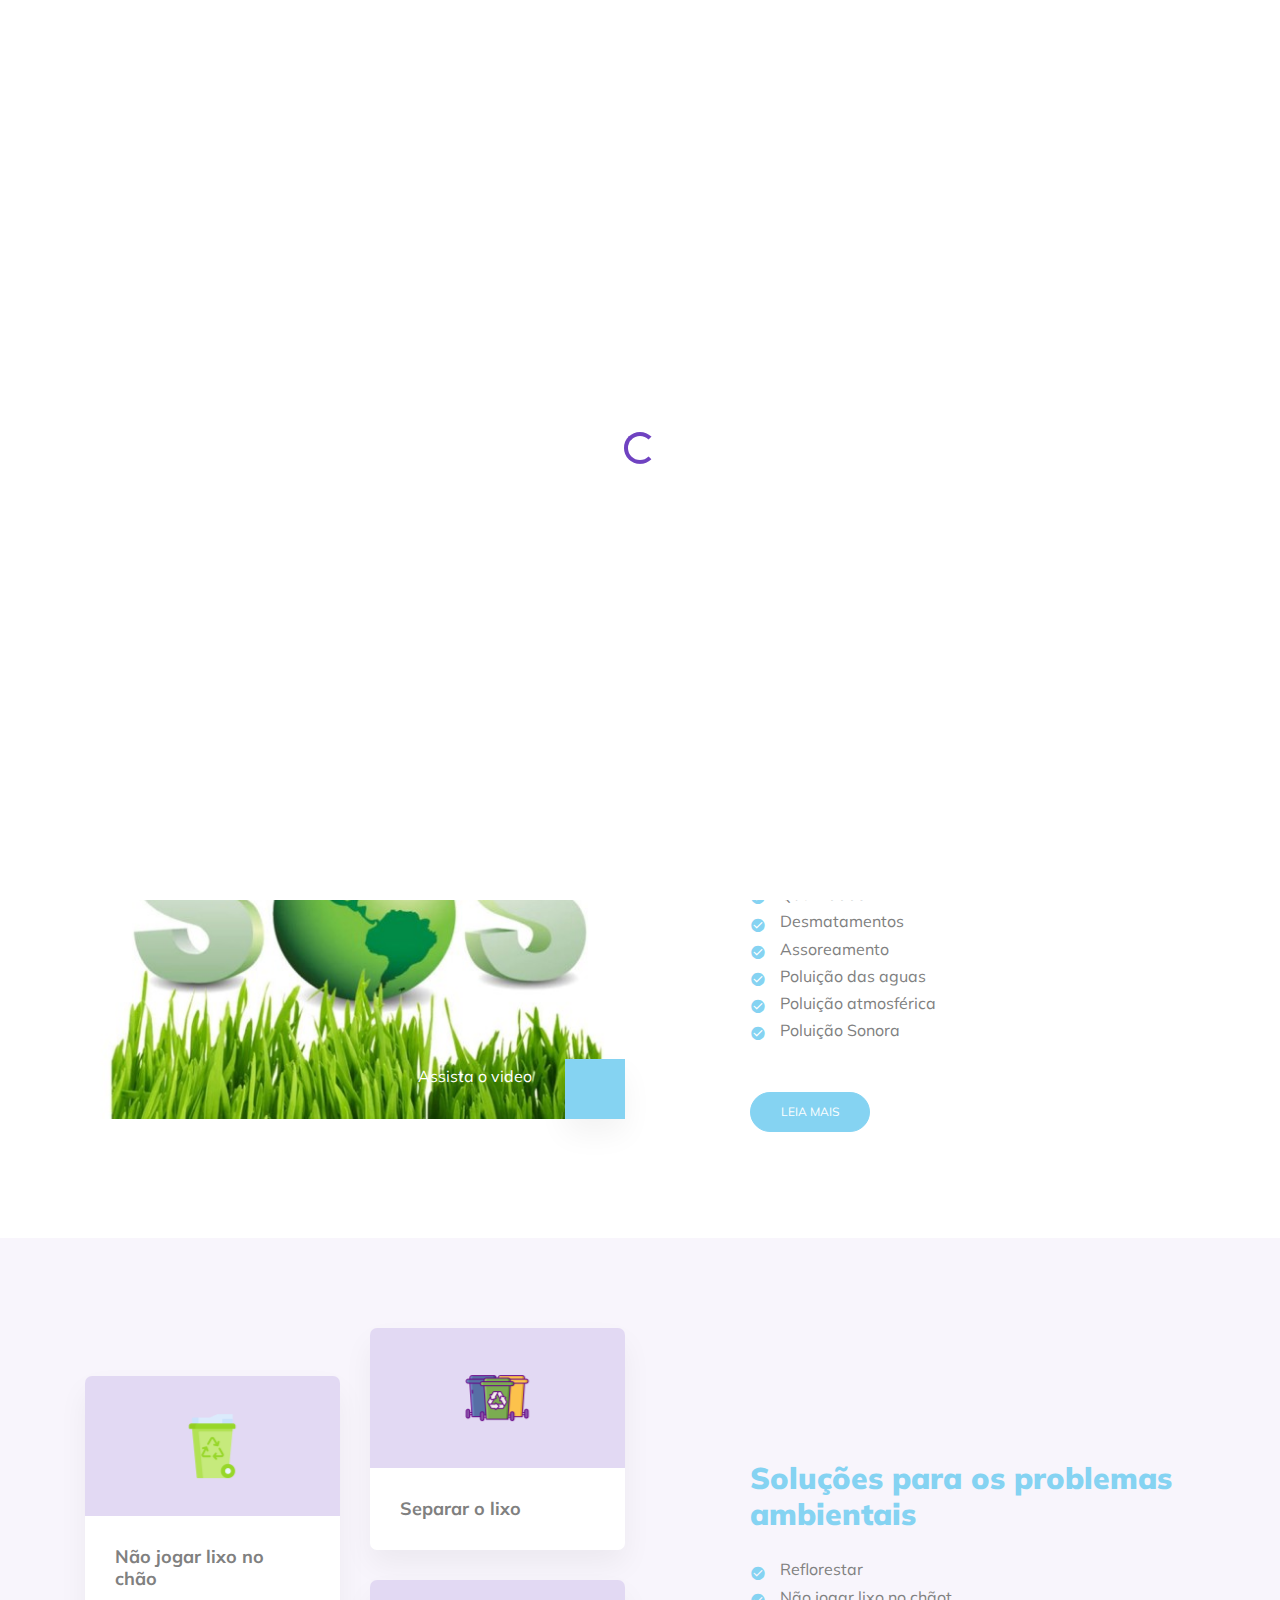
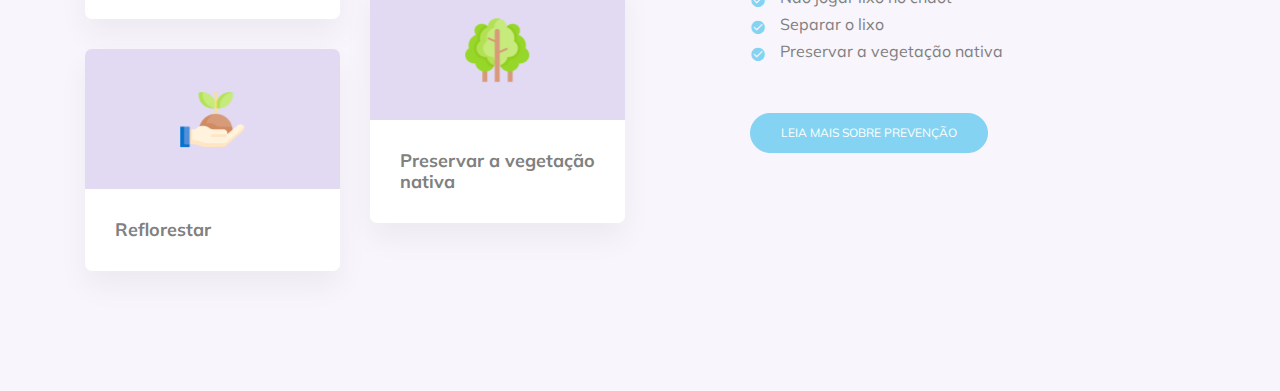
<file: aps8_teste/aps/index.html>
<!doctype html>
<html lang="en">
<head>
  <title>Problemas ambientais no Brasil</title>
  <meta charset="utf-8">
  <meta name="viewport" content="width=device-width, initial-scale=1, shrink-to-fit=no">    

  <link href="https://fonts.googleapis.com/css2?family=Mulish:wght@400;700;900&display=swap" rel="stylesheet">

  <link rel="stylesheet" href="fonts/icomoon/style.css">

  <link rel="stylesheet" href="css/bootstrap.min.css">
  <link rel="stylesheet" href="css/jquery-ui.css">
  <link rel="stylesheet" href="css/owl.carousel.min.css">
  <link rel="stylesheet" href="css/owl.theme.default.min.css">
  <link rel="stylesheet" href="css/owl.theme.default.min.css">

  <link rel="stylesheet" href="css/jquery.fancybox.min.css">

  <link rel="stylesheet" href="css/bootstrap-datepicker.css">

  <link rel="stylesheet" href="fonts/flaticon/font/flaticon.css">
  <link rel="stylesheet" href="fonts/flaticon-covid/font/flaticon.css">

  <link rel="stylesheet" href="css/aos.css">

  <link rel="stylesheet" href="css/style.css">

</head>
<body data-spy="scroll" data-target=".site-navbar-target" data-offset="300">


  <div id="overlayer"></div>
  <div class="loader">
    <div class="spinner-border text-primary" role="status">
      <span class="sr-only">Loading...</span>
    </div>
  </div>


  <div class="site-wrap">

    <div class="site-mobile-menu site-navbar-target">
      <div class="site-mobile-menu-header">
        <div class="site-mobile-menu-close mt-3">
          <span class="icon-close2 js-menu-toggle"></span>
        </div>
      </div>
      <div class="site-mobile-menu-body"></div>
    </div>

    
    <header class="site-navbar light js-sticky-header site-navbar-target" role="banner">

      <div class="container">
        <div class="row align-items-center">

          <div class="col-6 col-xl-2">
            <div class="mb-0 site-logo"><img src="images/004-earth.png" height="20%" width="20%"></div>
          </div>

          <div class="col-12 col-md-10 d-none d-xl-block">
            <nav class="site-navigation position-relative text-right" role="navigation">

              <ul class="site-menu main-menu js-clone-nav mr-auto d-none d-lg-block">
                <li class="active"><a href="./index.html" class="nav-link">Home</a></li>
                <li class="active"><a href="./problema.html" class="nav-link">Problemas</a></li>
                <li class="active"><a href="./prevencao.html" class="nav-link">Prevenção</a></li>
                <li class="active"><a href="./curiosidade.html" class="nav-link">Curiosidades</a></li>

              
              
              </ul>
            </nav>
          </div>


         <div class="col-6 d-inline-block d-xl-none ml-md-0 py-3" style="position: relative; top: 3px;">
          <div class="site-menu-toggle js-menu-toggle float-right"><span class="icon-menu h3 text-black"></span>




        </div>

        </div>
      </div>

    </header>

    

    <div class="hero-v1">
      <div class="container">
       
        <div class="row align-items-center">
          <div class="col-lg-6 mr-auto text-center text-lg-left">
            <span class="d-block subheading">
              Vários são os problemas ambientais existentes no planeta e afetam a qualidade de vida do homem e também de outras espécies.</span>
            
           



          </div>
          
          <div class="col-lg-6"></div>
        </div>
      </div>
    </div>


    <!-- MAIN -->
    
    <div class="site-section stats">
      <div class="container">
        <div class="row mb-3">
          <div class="col-lg-7 text-center mx-auto">
            <h2 class="section-heading">Problemas Ambientais</h2>
            <p>Estatistica de problemas ambientais no Brasil</p>
          </div>
        </div>
        <div class="row"> 
          <div class="col-lg-4">
            <div class="data">
              <span class="icon text-primary">
                
                <span class=""> <img src="images/poluicao-do-ar.png" width="18%" height="18%"></span> 
              </span>
              <strong class="d-block number">90%</strong>
              <span class="label">Dos municípios brasileiros, sofrem algum problema ambiental </span>
            </div>
          </div>
          <div class="col-lg-4">
            <div class="data">
              <span class="">
                <img src="images/019-air pollution.png" width="15%" height="15%">
              </span>
              <strong class="d-block number">18,7% </strong>
              <span class="label">dos municípios brasileiros dispõem de estrutura adequada para enfrentar os desafios ambientais. 

              </span>
            </div>
          </div>
          <div class="col-lg-4">
            <div class="data">
              <span class="">
                <img src="images/031-wildfire.png" width="15%" height="15%">
              </span>
              <strong class="d-block number">54,2% 

                </strong>
              <span class="label">Foram problemas de queimadas</span>
            </div>
          </div>
        </div>
      </div>
    </div>


    <div class="site-section">
      <div class="container">
        <div class="row">
          <div class="col-lg-6 mb-4 mb-lg-0">
            <figure class="img-play-vid">
              <img src="images/sos.jpg" alt="Image" class="img-fluid">
              <div class="absolute-block d-flex">
                <span class="text">Assista o video </span>
                <a href="https://www.youtube.com/watch?v=dE7WUFKQgp8" data-fancybox class="btn-play"></a>
                  <span class="icon-play"></span>
                </a>
              </div>
            </figure>
          </div>
          <div class="col-lg-5 ml-auto">
            <h2 class="mb-4 section-heading">Principais Causas</h2>
            <p>As principais causas dos problemas ambientais no Brasil são:</p>
            <ul class="list-check list-unstyled mb-5">
              <li>Queimadas</li>
              <li>Desmatamentos </li>
              <li>Assoreamento </li>
              <li>Poluição das aguas</li>
              <li>Poluição atmosférica</li>
              <li>Poluição Sonora</li>
            </ul>
            <p><a href="prevention.html" class="btn btn-primary">Leia Mais</a></p>
          </div>
        </div>
      </div>
    </div>

    
    <div class="site-section bg-primary-light">
      <div class="container">
        <div class="row align-items-center">
          <div class="col-lg-6">

            <div class="row">
              <div class="col-6 col-lg-6 mt-lg-5">
                <div class="media-v1 bg-1">
                  <div class="icon-wrap">
                    <span class="images/014-replant.png">
                    <img class="icon-reci" src="images/020-recycle bin.png" width="50%" height="50%"></span>
                  </div>
                  <div class="body">
                    <h3>Não jogar lixo no chão</h3>
                    
                  </div>
                </div>

                <div class="media-v1 bg-1">
                  <div class="icon-wrap">
                    <span class="images/014-replant.png">
                      <img class="icon-reci" src="images/014-replant.png" width="50%" height="50%">
                    </span>
                  </div>
                  <div class="body">
                    <h3>Reflorestar</h3>
                    
                  </div>
                </div>
              </div>
              <div class="col-6 col-lg-6">
                <div class="media-v1 bg-1">
                  <div class="icon-wrap">
                    <span class="">
                      <img class="icon-reci" src="images/recipiente.png" width="50%" height="50%">
                    </span>
                  </div>
                  <div class="body">
                    <h3>Separar o lixo</h3>
                    
                  </div>
                </div>

                <div class="media-v1 bg-1">
                  <div class="icon-wrap">
                    <span class="">
                      <img class="icon-reci" src="images/029-forest.png" width="50%" height="50%">
                    </span>
                  </div>
                  <div class="body">
                    <h3>Preservar a vegetação nativa</h3>
                  
                  </div>
                </div>
              </div>
              
            </div>
          </div>
          <div class="col-lg-5 ml-auto">
            <h2 class="section-heading mb-4">
              Soluções para os problemas ambientais 
              </h2>
            

            <ul class="list-check list-unstyled mb-5">
              <li>Reflorestar</li>  
              <li>Não jogar lixo no chãot</li>
              <li>Separar o lixo</li>
              <li>Preservar a vegetação nativa</li>
            </ul>

            <p><a href="symptoms.html" class="btn btn-primary">Leia mais sobre prevenção</a></p>
          </div>
        </div>
      </div>
    </div>

    

  </div> <!-- .site-wrap -->

  <script src="js/jquery-3.3.1.min.js"></script>
  <script src="js/jquery-ui.js"></script>
  <script src="js/popper.min.js"></script>
  <script src="js/bootstrap.min.js"></script>
  <script src="js/owl.carousel.min.js"></script>
  <script src="js/jquery.countdown.min.js"></script>
  <script src="js/jquery.easing.1.3.js"></script>
  <script src="js/aos.js"></script>
  <script src="js/jquery.fancybox.min.js"></script>
  <script src="js/jquery.sticky.js"></script>
  <script src="js/isotope.pkgd.min.js"></script>


  <script src="js/main.js"></script>


</body>
</html>
</file>
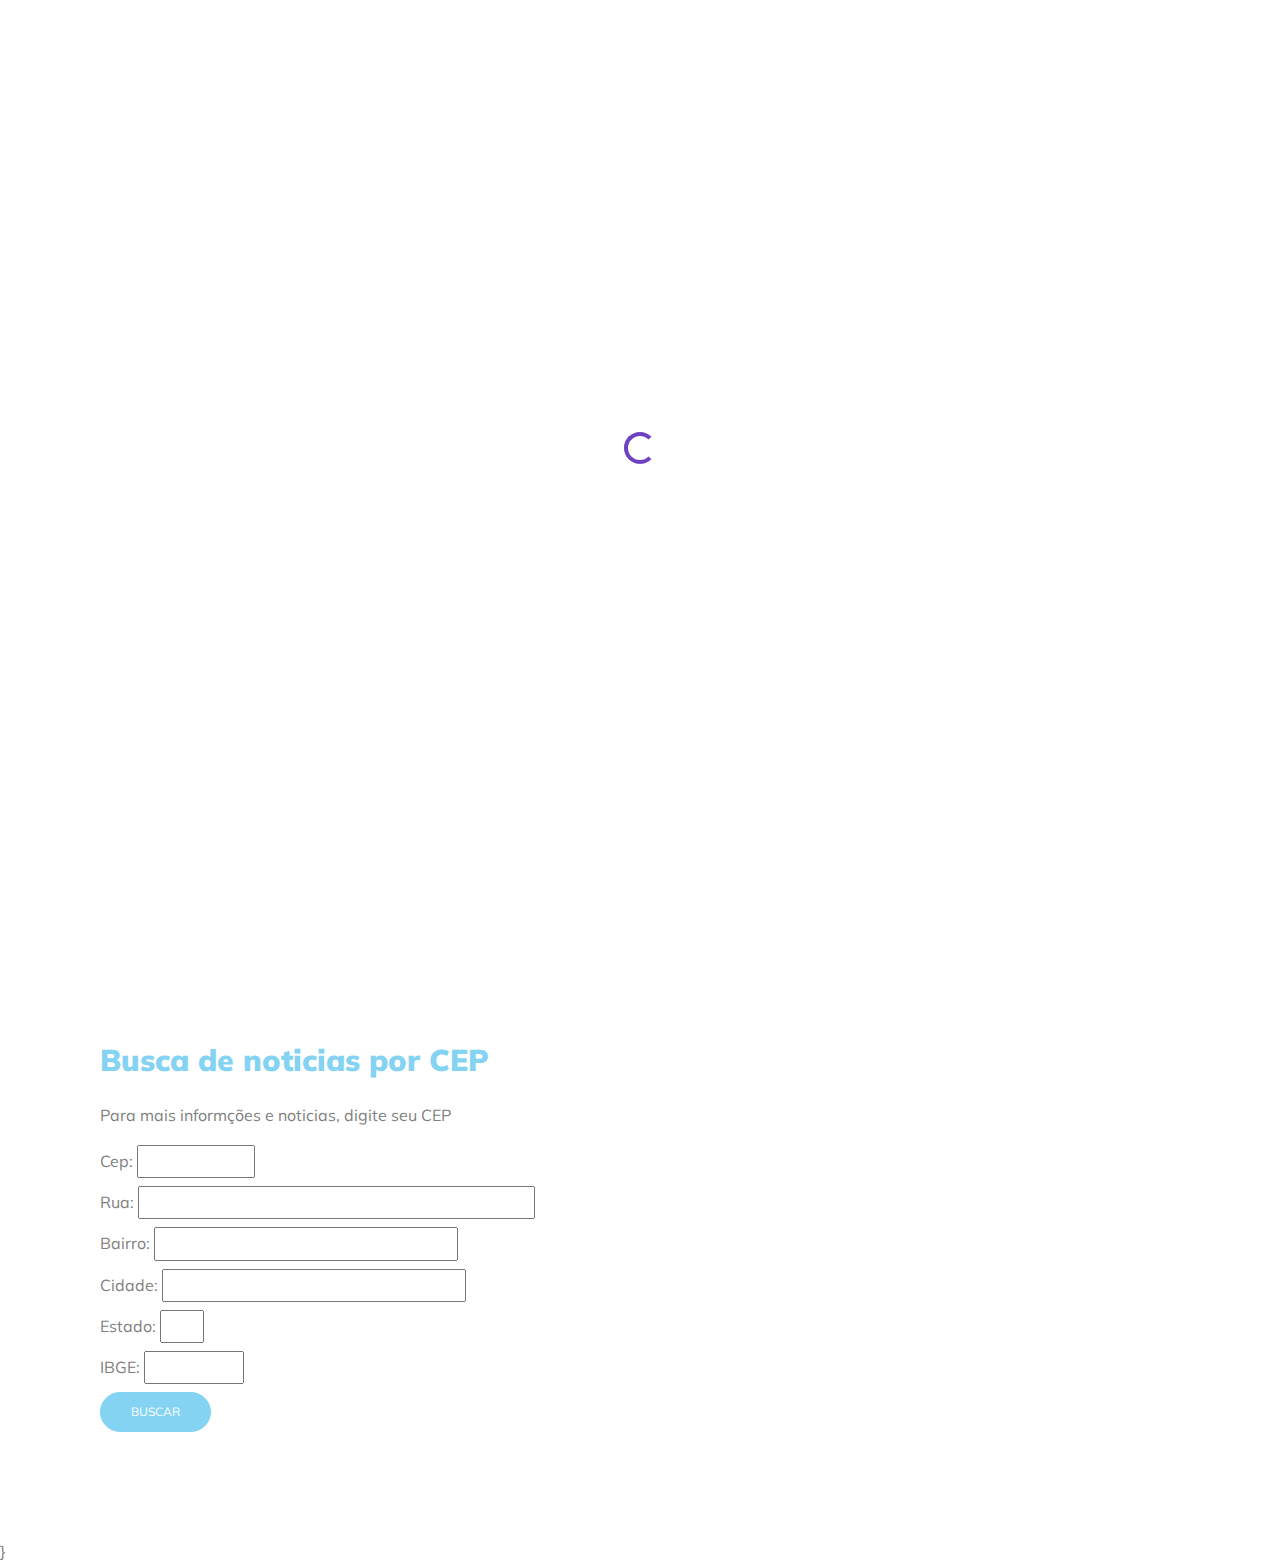
<file: aps8_teste/aps/curiosidade.html>
<!doctype html>
<html lang="en">
<head>
  <title>Problemas ambientais no Brasil</title>
  <meta charset="utf-8">
  <meta name="viewport" content="width=device-width, initial-scale=1, shrink-to-fit=no">    

  <link href="https://fonts.googleapis.com/css2?family=Mulish:wght@400;700;900&display=swap" rel="stylesheet">

  <link rel="stylesheet" href="fonts/icomoon/style.css">

  <link rel="stylesheet" href="css/bootstrap.min.css">
  <link rel="stylesheet" href="css/jquery-ui.css">
  <link rel="stylesheet" href="css/owl.carousel.min.css">
  <link rel="stylesheet" href="css/owl.theme.default.min.css">
  <link rel="stylesheet" href="css/owl.theme.default.min.css">

  <link rel="stylesheet" href="css/jquery.fancybox.min.css">

  <link rel="stylesheet" href="css/bootstrap-datepicker.css">

  <link rel="stylesheet" href="fonts/flaticon/font/flaticon.css">
  <link rel="stylesheet" href="fonts/flaticon-covid/font/flaticon.css">

  <link rel="stylesheet" href="css/aos.css">

  <link rel="stylesheet" href="css/style.css">

</head>
<body data-spy="scroll" data-target=".site-navbar-target" data-offset="300">


  <div id="overlayer"></div>
  <div class="loader">
    <div class="spinner-border text-primary" role="status">
      <span class="sr-only">Loading...</span>
    </div>
  </div>


  <div class="site-wrap">

    <div class="site-mobile-menu site-navbar-target">
      <div class="site-mobile-menu-header">
        <div class="site-mobile-menu-close mt-3">
          <span class="icon-close2 js-menu-toggle"></span>
        </div>
      </div>
      <div class="site-mobile-menu-body"></div>
    </div>

    

    <header class="site-navbar light js-sticky-header site-navbar-target" role="banner">

      <div class="container">
        <div class="row align-items-center">

          <div class="col-6 col-xl-2">
            <div class="mb-0 site-logo"><img src="images/004-earth.png" height="30%" width="30%"></div>
          </div>

          <div class="col-12 col-md-10 d-none d-xl-block">
            <nav class="site-navigation position-relative text-right" role="navigation">

              <ul class="site-menu main-menu js-clone-nav mr-auto d-none d-lg-block">
                <ul class="site-menu main-menu js-clone-nav mr-auto d-none d-lg-block">
                  <li class="active"><a href="./index.html" class="nav-link">Home</a></li>
                <li class="active"><a href="./problema.html" class="nav-link">Problemas</a></li>
                <li class="active"><a href="./prevencao.html" class="nav-link">Prevenção</a></li>
                <li class="active"><a href="./curiosidade.html" class="nav-link">Curiosidades</a></li>

  
              </ul>
            </nav>
          </div>


          <div class="col-6 d-inline-block d-xl-none ml-md-0 py-3" style="position: relative; top: 3px;"><a href="#" class="site-menu-toggle js-menu-toggle float-right"><span class="icon-menu h3 text-black"></span></a></div>

        </div>
      </div>

    </header>

    


    
    <!-- MAIN -->




    <div class="site-section">
      <div class="container">
      <!-- <div class="row">
          <div class="col-lg-6 mb-4 mb-lg-0">-->
            
            <h2 class="mb-4 section-heading">Curiosidades</h2>

            <h2>Você sabia?</h2>
            <ul class="list-check list-unstyled mb-5">
              
              <li>Uma tonelada de papel reciclado poupa cerca de 22 árvores, economiza 71% de energia elétrica e polui o ar 74% menos</li>
              <li>O Brasil está em quarto lugar entre os países com mais construções sustentáveis</li>
              <li>O Brasil está em quarto lugar entre os países com mais construções sustentáveis</li>
	            <li>Descarte corretamente resíduos nocivos (pilhas, baterias, lixo hospitalar, óleo…).  Todos os resíduos que geramos devem ser descartados de forma correta, isto pode contribuir para a conservação do meio ambiente.</li>
	   </ul>


            </ul>
            <h3>Os grandes problemas ambientais a nível mundial que devem ser resolvidos até 2030</h3>
            <ul class="list-check list-unstyled mb-5">
              
              <li>Mobilidade:</li>
                 <p>as viagens serão feitas em carros elétricos compartilhados e equipados com algoritmos que otimizarão a rota para reduzir consumo </p>

              <li>Alimentação:</li> 
              <p>cometemos mais verduras, frutas e hortaliças. A carne, os produtos lácteos e os peixes perderão espaço na dieta. </p>
              
              <li>Consumo:</li>
              <p>os plásticos de um só uso terão desaparecido e vai prevalecer a compra a granel de produtos sustentáveis.</p>
              
              <li>Urbanismo:</li>
              <p> moraremos em casas alimentadas com energia renováveis e hortas urbanas povoarão os terraços e as ruas </p>
              
              <li>Agricultura:</li>
              <p>a diminuição da pecuária beneficiada o reflorestamento e deixará mais solo disponível para o cultivo de alimento</p>
              
            </ul>
            <p><a href="https://www.iberdrola.com/meio-ambiente/principais-problemas-ambientais" class="btn btn-primary">Learn more</a></p>
          </div>
        </div>
      </div>


      <div class="site-section">
        <div class="container">
          <div class="row">
            <div class="col-lg-6 mb-4 mb-lg-0">
            
                </div>
              </figure>
            </div>

            <div class="col-lg-6">
              
            <h2 class="mb-4 section-heading">Busca de noticias por CEP</h2>
            
            <p>Para mais informções e noticias, digite seu CEP</p>
				<form method="get" action=".">
					<label> Cep: <input name="cep" type="text" id="cep" value="" size="10" maxlength="9"
               onblur="pesquisacep(this.value);" /></label><br />
					<label>Rua: <input name="rua" type="text" id="rua" size="40" /></label><br />
					<label>Bairro: <input name="bairro" type="text" id="bairro" size="30" /></label><br />
					<label>Cidade: <input name="cidade" type="text" id="cidade" size="30" /></label><br />
					<label>Estado: <input name="uf" type="text" id="uf" size="2" /></label><br />
					<label>IBGE: <input name="ibge" type="text" id="ibge" size="8" /></label><br />
				</form>
            <p><a href="https://agenciadenoticias.ibge.gov.br/agencia-noticias.html?editoria=geociencias" class="btn btn-primary">Buscar</a></p>
          </div>
        </div>  
      </div>
    </div>


       


   
        
       
        </div>
      </div>
    </div>

  </div> <!-- .site-wrap -->

  <script src="js/jquery-3.3.1.min.js"></script>
  <script src="js/jquery-ui.js"></script>
  <script src="js/popper.min.js"></script>
  <script src="js/bootstrap.min.js"></script>
  <script src="js/owl.carousel.min.js"></script>
  <script src="js/jquery.countdown.min.js"></script>
  <script src="js/jquery.easing.1.3.js"></script>
  <script src="js/aos.js"></script>
  <script src="js/jquery.fancybox.min.js"></script>
  <script src="js/jquery.sticky.js"></script>
  <script src="js/isotope.pkgd.min.js"></script>


  <script src="js/main.js"></script>
  <script>
	function limpa_formulario_cep(){
		// limpa o formulário
			document.getElementById('rua').value=("");
            document.getElementById('bairro').value=("");
            document.getElementById('cidade').value=("");
            document.getElementById('uf').value=("");
            document.getElementById('ibge').value=("");
    }

    function meu_callback(conteudo) {
        if (!("erro" in conteudo)) {
            //Atualiza os campos com os valores.
            document.getElementById('rua').value=(conteudo.logradouro);
            document.getElementById('bairro').value=(conteudo.bairro);
            document.getElementById('cidade').value=(conteudo.localidade);
            document.getElementById('uf').value=(conteudo.uf);
            document.getElementById('ibge').value=(conteudo.ibge);
        } //end if.
        else {
            //CEP não Encontrado.
            limpa_formulário_cep();
            alert("CEP não encontrado.");
        }
    }
        
    function pesquisacep(valor) {

        //Nova variável "cep" somente com dígitos.
        var cep = valor.replace(/\D/g, '');

        //Verifica se campo cep possui valor informado.
        if (cep != "") {

            //Expressão regular para validar o CEP.
            var validacep = /^[0-9]{8}$/;

            //Valida o formato do CEP.
            if(validacep.test(cep)) {

                //Preenche os campos com "..." enquanto consulta webservice.
                document.getElementById('rua').value="...";
                document.getElementById('bairro').value="...";
                document.getElementById('cidade').value="...";
                document.getElementById('uf').value="...";
                document.getElementById('ibge').value="...";

                //Cria um elemento javascript.
                var script = document.createElement('script');

                //Sincroniza com o callback.
                script.src = 'https://viacep.com.br/ws/'+ cep + '/json/?callback=meu_callback';

                //Insere script no documento e carrega o conteúdo.
                document.body.appendChild(script);

            } //end if.
            else {
                //cep é inválido.
                limpa_formulário_cep();
                alert("Formato de CEP inválido.");
            }
        } //end if.
        else {
            //cep sem valor, limpa formulário.
            limpa_formulário_cep();
        }
    };

    </script>
		}


</body>
</html>
</file>
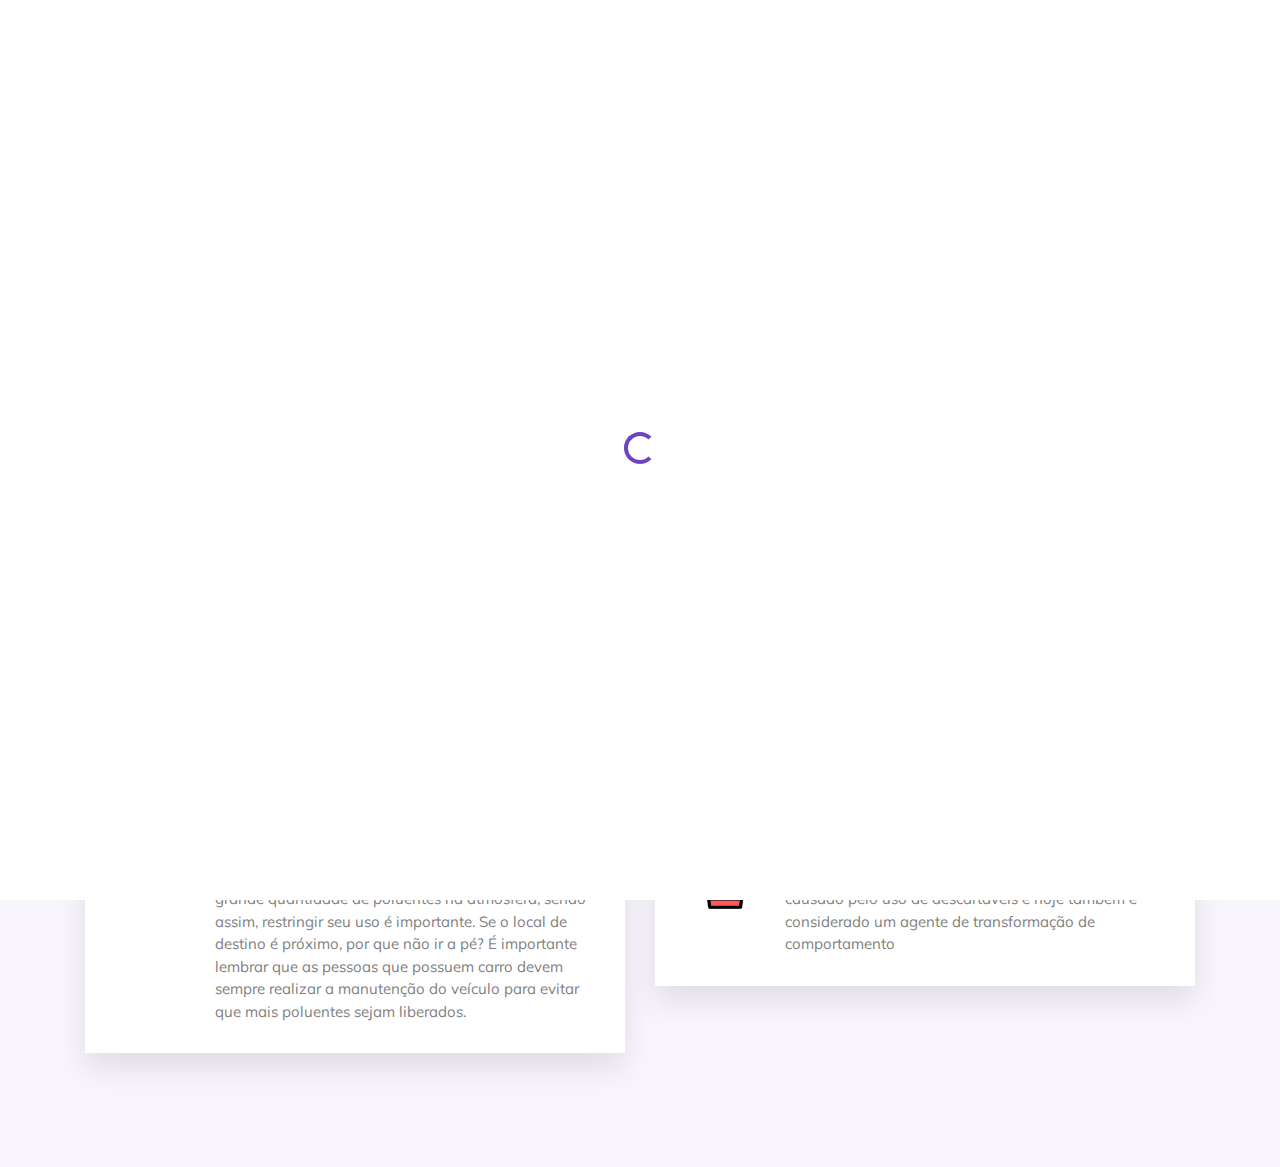
<file: aps8_teste/aps/prevencao.html>
<!doctype html>
<html lang="en">
<head>
  <title>Problemas ambientais no Brasil</title>
  <meta charset="utf-8">
  <meta name="viewport" content="width=device-width, initial-scale=1, shrink-to-fit=no">    

  <link href="https://fonts.googleapis.com/css2?family=Mulish:wght@400;700;900&display=swap" rel="stylesheet">

  <link rel="stylesheet" href="fonts/icomoon/style.css">

  <link rel="stylesheet" href="css/bootstrap.min.css">
  <link rel="stylesheet" href="css/jquery-ui.css">
  <link rel="stylesheet" href="css/owl.carousel.min.css">
  <link rel="stylesheet" href="css/owl.theme.default.min.css">
  <link rel="stylesheet" href="css/owl.theme.default.min.css">

  <link rel="stylesheet" href="css/jquery.fancybox.min.css">

  <link rel="stylesheet" href="css/bootstrap-datepicker.css">

  <link rel="stylesheet" href="fonts/flaticon/font/flaticon.css">
  <link rel="stylesheet" href="fonts/flaticon-covid/font/flaticon.css">

  <link rel="stylesheet" href="css/aos.css">

  <link rel="stylesheet" href="css/style.css">

</head>
<body data-spy="scroll" data-target=".site-navbar-target" data-offset="300">


  <div id="overlayer"></div>
  <div class="loader">
    <div class="spinner-border text-primary" role="status">
      <span class="sr-only">Loading...</span>
    </div>
  </div>


  <div class="site-wrap">

    <div class="site-mobile-menu site-navbar-target">
      <div class="site-mobile-menu-header">
        <div class="site-mobile-menu-close mt-3">
          <span class="icon-close2 js-menu-toggle"></span>
        </div>
      </div>
      <div class="site-mobile-menu-body"></div>
    </div>

    
    <header class="site-navbar light js-sticky-header site-navbar-target" role="banner">

      <div class="container">
        <div class="row align-items-center">

          <div class="col-6 col-xl-2">
            <div class="mb-0 site-logo"><img src="images/027-sustainability.png" height="30%" width="30%"></div>
          </div>

          <div class="col-12 col-md-10 d-none d-xl-block">
            <nav class="site-navigation position-relative text-right" role="navigation">

              <ul class="site-menu main-menu js-clone-nav mr-auto d-none d-lg-block">
                <ul class="site-menu main-menu js-clone-nav mr-auto d-none d-lg-block">
                  <li class="active"><a href="./index.html" class="nav-link">Home</a></li>
                  <li class="active"><a href="./problema.html" class="nav-link">Problemas</a></li>
                  <li class="active"><a href="./prevencao.html" class="nav-link">Prevenção</a></li>
                  <li class="active"><a href="./curiosidade.html" class="nav-link">Curiosidades</a></li>
  
  
              </ul>
            </nav>
          </div>


          <div class="col-6 d-inline-block d-xl-none ml-md-0 py-3" style="position: relative; top: 3px;"><a href="#" class="site-menu-toggle js-menu-toggle float-right"><span class="icon-menu h3 text-black"></span></a></div>

        </div>
      </div>

    </header>

    

    
    <!-- MAIN -->
    



    <div class="site-section bg-primary-light">
      <div class="container">
        <div class="row mb-5">
          <div class="col-lg-7 mx-auto text-center">
            <h2 class="mb-4 section-heading">Prevenções</h2>
            <p>Como podemos amenizar os problemas ambientais</p>
          </div>
        </div>
        <div class="row">
          <div class="col-lg-6 mb-4">
            <div class="symptom d-flex">
              <div class="img">
                <img src="images/015-save water.png" alt="Image" class="img-fluid">
              </div>
              <div class="text">
                <h3>Economize água</h3>
                <p> Economizar água é uma tarefa bastante simples. Para isso, basta que algumas práticas do dia a dia sejam mudadas. Uns dos pontos mais importantes são: reduzir o tempo de banho e verificar se há vazamentos de água em casa. Além disso, aproveitar a água da chuva e reaproveitar a água da máquina de lavar também são ótimas dicas!</p>
              </div>
            </div>
          </div>
          <div class="col-lg-6 mb-4">
            <div class="symptom d-flex">
              <div class="img">
                <img src="images/006-recycle.png" alt="Image" class="img-fluid">
              </div>
              <div class="text">
                <h3>Recicle seu lixo</h3>
                <p> Essa medida evita o gasto desnecessário dos recursos naturais e ainda ajuda a diminuir a concentração de lixo no ambiente.</p>
              </div>
            </div>
          </div>
          <div class="col-lg-6 mb-4">
            <div class="symptom d-flex">
              <div class="img">
                <img src="images/017-green energy.png" alt="Image" class="img-fluid">
              </div>
              <div class="text">
                <h3>Economize energia</h3>
                <p> Para economizar energia, é importante lembrar-se de ligar apenas os aparelhos elétricos necessários. Ao utilizar o computador, por exemplo, não é necessário ligar a televisão. Outro ponto importante é, ao sair de um ambiente, verificar se a luz está ligada e, se sim, apagá-la. A redução do tempo de banho também é uma importante dica para economizar energia.</p>
              </div>
            </div>
          </div>

          <div class="col-lg-6 mb-4">
            <div class="symptom d-flex">
              <div class="img">
                <img src="images/020-recycle bin.png" alt="Image" class="img-fluid">
              </div>
              <div class="text">
                <h3>Sempre faça o descarte correto do lixo.</h3>
                <p> Descartar o lixo adequadamente evita a poluição e até mesmo a propagação de doenças. Ao jogar lixo em um terreno baldio, por exemplo, você pode estar contribuindo para o aumento da população de ratos, baratas e até mesmo de mosquitos-da-dengue.</p>
              </div>
            </div>
          </div>
        </div>

        <div class="row">
          <div class="col-lg-6 mb-4">
            <div class="symptom d-flex">
              <div class="img">
                <img src="images/014-bike.png" alt="Image" class="img-fluid">
              </div>
              <div class="text">
                <h3>Utilize veículo apenas quando necessário.</h3>
                <p> Os carros são responsáveis pela liberação de uma grande quantidade de poluentes na atmosfera, sendo assim, restringir seu uso é importante. Se o local de destino é próximo, por que não ir a pé? É importante lembrar que as pessoas que possuem carro devem sempre realizar a manutenção do veículo para evitar que mais poluentes sejam liberados.</p>
              </div>
            </div>
          </div>
          <div class="col-lg-6 mb-4">
            <div class="symptom d-flex">
              <div class="img">
                <img src="images/copo.png" alt="Image" class="img-fluid">
              </div>
              <div class="text">
                <h3>Utilização de Copo retrátil</h3>
                <p> O copo retrátil foi idealizado para reduzir o lixo causado pelo uso de descartáveis e hoje também é considerado um agente de transformação de comportamento</p>
              </div>
            </div>
          </div>
        </div>


        

   
  </div> <!-- .site-wrap -->

  <script src="js/jquery-3.3.1.min.js"></script>
  <script src="js/jquery-ui.js"></script>
  <script src="js/popper.min.js"></script>
  <script src="js/bootstrap.min.js"></script>
  <script src="js/owl.carousel.min.js"></script>
  <script src="js/jquery.countdown.min.js"></script>
  <script src="js/jquery.easing.1.3.js"></script>
  <script src="js/aos.js"></script>
  <script src="js/jquery.fancybox.min.js"></script>
  <script src="js/jquery.sticky.js"></script>
  <script src="js/isotope.pkgd.min.js"></script>


  <script src="js/main.js"></script>


</body>
</html>
</file>
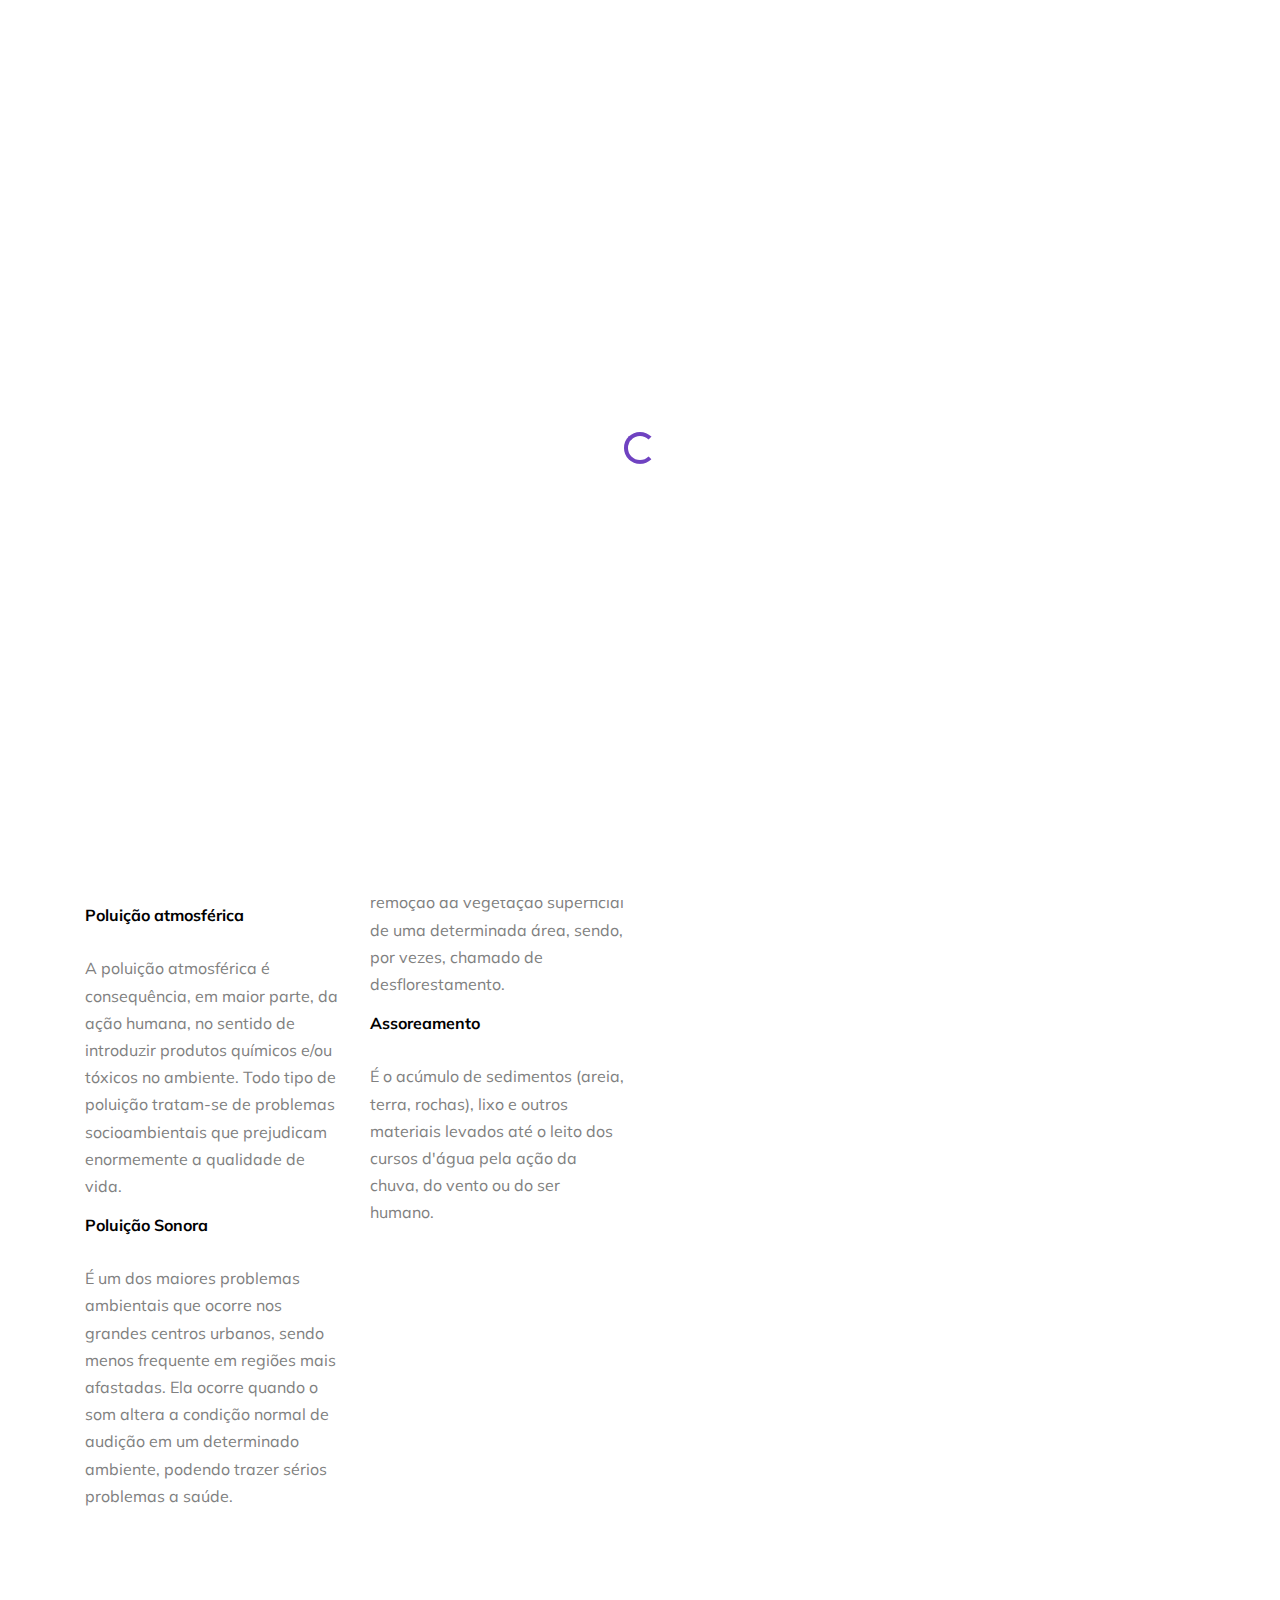
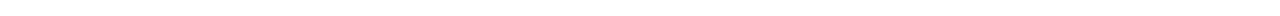
<file: aps8_teste/aps/problema.html>
<!doctype html>
<html lang="en">
<head>
  <title>Problemas ambientais no Brasil</title>
  <meta charset="utf-8">
  <meta name="viewport" content="width=device-width, initial-scale=1, shrink-to-fit=no">    

  <link href="https://fonts.googleapis.com/css2?family=Mulish:wght@400;700;900&display=swap" rel="stylesheet">

  <link rel="stylesheet" href="fonts/icomoon/style.css">

  <link rel="stylesheet" href="css/bootstrap.min.css">
  <link rel="stylesheet" href="css/jquery-ui.css">
  <link rel="stylesheet" href="css/owl.carousel.min.css">
  <link rel="stylesheet" href="css/owl.theme.default.min.css">
  <link rel="stylesheet" href="css/owl.theme.default.min.css">

  <link rel="stylesheet" href="css/jquery.fancybox.min.css">

  <link rel="stylesheet" href="css/bootstrap-datepicker.css">

  <link rel="stylesheet" href="fonts/flaticon/font/flaticon.css">

  <link rel="stylesheet" href="fonts/flaticon-covid/font/flaticon.css">

  <link rel="stylesheet" href="css/aos.css">

  <link rel="stylesheet" href="css/style.css">

</head>
<body data-spy="scroll" data-target=".site-navbar-target" data-offset="300">


  <div id="overlayer"></div>
  <div class="loader">
    <div class="spinner-border text-primary" role="status">
      <span class="sr-only">Loading...</span>
    </div>
  </div>


  <div class="site-wrap">

    <div class="site-mobile-menu site-navbar-target">
      <div class="site-mobile-menu-header">
        <div class="site-mobile-menu-close mt-3">
          <span class="icon-close2 js-menu-toggle"></span>
        </div>
      </div>
      <div class="site-mobile-menu-body"></div>
    </div>

    
    <header class="site-navbar light js-sticky-header site-navbar-target" role="banner">

      <div class="container">
        <div class="row align-items-center">

          <div class="col-6 col-xl-2">
            <div class="mb-0 site-logo"><img src="images/004-earth.png" height="30%" width="30%"></div>
          </div>

          <div class="col-12 col-md-10 d-none d-xl-block">
            <nav class="site-navigation position-relative text-right" role="navigation">

              <ul class="site-menu main-menu js-clone-nav mr-auto d-none d-lg-block">
                <ul class="site-menu main-menu js-clone-nav mr-auto d-none d-lg-block">
                  <li class="active"><a href="./index.html" class="nav-link">Home</a></li>
                <li class="active"><a href="./problema.html" class="nav-link">Problemas</a></li>
                <li class="active"><a href="./prevencao.html" class="nav-link">Prevenção</a></li>
                <li class="active"><a href="./curiosidade.html" class="nav-link">Curiosidades</a></li>

  
              </ul>
            </nav>
          </div>


          <div class="col-6 d-inline-block d-xl-none ml-md-0 py-3" style="position: relative; top: 3px;"><a href="#" class="site-menu-toggle js-menu-toggle float-right"><span class="icon-menu h3 text-black"></span></a></div>

        </div>
      </div>

    </header>

    


    <!-- MAIN -->
    

    <div class="site-section">
      <div class="container">
        <div class="row mb-5">
          <div class="col-lg-7 mx-auto text-center">
            <!--<span class="subheading">Problemas ambientais no Brasil</span>-->
            <h2 class="mb-4 section-heading">Problemas ambientais no Brasil</h2>
            <p>Os problemas ambientais no Brasil, assim como no restante do mundo, são variados e afetam diretamente a qualidade de vida da população. A poluição atmosférica, por exemplo, aumenta os riscos de doenças respiratórias e cardiovasculares, as quais levam muitas pessoas à morte todos os anos. Diante disso, é fundamental conhecermos as consequências dos impactos que causamos no planeta e criarmos medidas que visem a diminuir tais efeitos.</p>
          </div>
        </div>
        <div class="row">
          <div class="col-lg-6 ">
            <div class="row mt-5 pt-5">
              <div class="col-lg-6 do ">
                <h2 class="mb-4 section-heading">Principais causas:</h2>
               
                <h3>Poluição das aguas</h3>
                <p>É a contaminação dos corpos d'água por elementos físicos, químicos e biológicos que podem ser nocivos ou prejudiciais aos organismos, plantas e à atividade humana.
                  A contaminação da água  ocorre pelos resíduos de aterros sanitários mau instalados, lixões a céu aberto e lançamento de esgoto doméstico nas águas
                  </p>
             
                  <h3>Poluição atmosférica</h3>
                  <p>A poluição atmosférica é consequência, em maior parte, da ação humana, no sentido de introduzir produtos químicos e/ou tóxicos no ambiente.
                    Todo tipo de poluição tratam-se de problemas socioambientais que prejudicam enormemente a qualidade de vida.
                    </p>

                    <h3>Poluição Sonora</h3>
                    <p>É um dos maiores problemas ambientais que ocorre nos grandes centros urbanos, sendo menos frequente em regiões mais afastadas. Ela ocorre quando o som altera a condição normal de audição em um determinado ambiente, podendo trazer sérios problemas a saúde. </p>
              </div>
              <div class="col-lg-6 dont ">
                <h3> </h3>
                <h3>	Queimadas</h3>
               <p>As queimadas são um tipo de prática agrícola utilizada no meio rural, sendo umas das ações mais antigas realizadas pelo homem.
                Diferentes fatores podem causar a queimada, pois ela pode ser aplicada a fim de atingir de diferentes objetivos, ou ainda pode ser criminosa.
                </p>

                <h3>Desmatamentos</h3>
                <p>Consiste no processo contínuo de remoção da vegetação superficial de uma determinada área, sendo, por vezes, chamado de desflorestamento.</p>
             
                <h3>Assoreamento </h3>

                <p>É o acúmulo de sedimentos (areia, terra, rochas), lixo e outros materiais levados até o leito dos cursos d'água pela ação da chuva, do vento ou do ser humano. </p>
                
                </ul>
              </div>
            </div>
          </div>
            <div class="col-lg-6">
              <img src="images/desmatamento (1).png" alt="Image" class="img-fluid">
            </div>
        </div>
      </div>
    </div>





   

  </div> <!-- .site-wrap -->

  <script src="js/jquery-3.3.1.min.js"></script>
  <script src="js/jquery-ui.js"></script>
  <script src="js/popper.min.js"></script>
  <script src="js/bootstrap.min.js"></script>
  <script src="js/owl.carousel.min.js"></script>
  <script src="js/jquery.countdown.min.js"></script>
  <script src="js/jquery.easing.1.3.js"></script>
  <script src="js/aos.js"></script>
  <script src="js/jquery.fancybox.min.js"></script>
  <script src="js/jquery.sticky.js"></script>
  <script src="js/isotope.pkgd.min.js"></script>


  <script src="js/main.js"></script>


</body>
</html>
</file>
<file: aps8_teste/aps/fonts/icomoon/style.css>
@font-face {
  font-family: 'icomoon';
  src:  url('fonts/icomoon.eot?10si43');
  src:  url('fonts/icomoon.eot?10si43#iefix') format('embedded-opentype'),
    url('fonts/icomoon.ttf?10si43') format('truetype'),
    url('fonts/icomoon.woff?10si43') format('woff'),
    url('fonts/icomoon.svg?10si43#icomoon') format('svg');
  font-weight: normal;
  font-style: normal;
}

[class^="icon-"], [class*=" icon-"] {
  /* use !important to prevent issues with browser extensions that change fonts */
  font-family: 'icomoon' !important;
  speak: none;
  font-style: normal;
  font-weight: normal;
  font-variant: normal;
  text-transform: none;
  line-height: 1;

  /* Better Font Rendering =========== */
  -webkit-font-smoothing: antialiased;
  -moz-osx-font-smoothing: grayscale;
}

.icon-asterisk:before {
  content: "\f069";
}
.icon-plus:before {
  content: "\f067";
}
.icon-question:before {
  content: "\f128";
}
.icon-minus:before {
  content: "\f068";
}
.icon-glass:before {
  content: "\f000";
}
.icon-music:before {
  content: "\f001";
}
.icon-search:before {
  content: "\f002";
}
.icon-envelope-o:before {
  content: "\f003";
}
.icon-heart:before {
  content: "\f004";
}
.icon-star:before {
  content: "\f005";
}
.icon-star-o:before {
  content: "\f006";
}
.icon-user:before {
  content: "\f007";
}
.icon-film:before {
  content: "\f008";
}
.icon-th-large:before {
  content: "\f009";
}
.icon-th:before {
  content: "\f00a";
}
.icon-th-list:before {
  content: "\f00b";
}
.icon-check:before {
  content: "\f00c";
}
.icon-close:before {
  content: "\f00d";
}
.icon-remove:before {
  content: "\f00d";
}
.icon-times:before {
  content: "\f00d";
}
.icon-search-plus:before {
  content: "\f00e";
}
.icon-search-minus:before {
  content: "\f010";
}
.icon-power-off:before {
  content: "\f011";
}
.icon-signal:before {
  content: "\f012";
}
.icon-cog:before {
  content: "\f013";
}
.icon-gear:before {
  content: "\f013";
}
.icon-trash-o:before {
  content: "\f014";
}
.icon-home:before {
  content: "\f015";
}
.icon-file-o:before {
  content: "\f016";
}
.icon-clock-o:before {
  content: "\f017";
}
.icon-road:before {
  content: "\f018";
}
.icon-download:before {
  content: "\f019";
}
.icon-arrow-circle-o-down:before {
  content: "\f01a";
}
.icon-arrow-circle-o-up:before {
  content: "\f01b";
}
.icon-inbox:before {
  content: "\f01c";
}
.icon-play-circle-o:before {
  content: "\f01d";
}
.icon-repeat:before {
  content: "\f01e";
}
.icon-rotate-right:before {
  content: "\f01e";
}
.icon-refresh:before {
  content: "\f021";
}
.icon-list-alt:before {
  content: "\f022";
}
.icon-lock:before {
  content: "\f023";
}
.icon-flag:before {
  content: "\f024";
}
.icon-headphones:before {
  content: "\f025";
}
.icon-volume-off:before {
  content: "\f026";
}
.icon-volume-down:before {
  content: "\f027";
}
.icon-volume-up:before {
  content: "\f028";
}
.icon-qrcode:before {
  content: "\f029";
}
.icon-barcode:before {
  content: "\f02a";
}
.icon-tag:before {
  content: "\f02b";
}
.icon-tags:before {
  content: "\f02c";
}
.icon-book:before {
  content: "\f02d";
}
.icon-bookmark:before {
  content: "\f02e";
}
.icon-print:before {
  content: "\f02f";
}
.icon-camera:before {
  content: "\f030";
}
.icon-font:before {
  content: "\f031";
}
.icon-bold:before {
  content: "\f032";
}
.icon-italic:before {
  content: "\f033";
}
.icon-text-height:before {
  content: "\f034";
}
.icon-text-width:before {
  content: "\f035";
}
.icon-align-left:before {
  content: "\f036";
}
.icon-align-center:before {
  content: "\f037";
}
.icon-align-right:before {
  content: "\f038";
}
.icon-align-justify:before {
  content: "\f039";
}
.icon-list:before {
  content: "\f03a";
}
.icon-dedent:before {
  content: "\f03b";
}
.icon-outdent:before {
  content: "\f03b";
}
.icon-indent:before {
  content: "\f03c";
}
.icon-video-camera:before {
  content: "\f03d";
}
.icon-image:before {
  content: "\f03e";
}
.icon-photo:before {
  content: "\f03e";
}
.icon-picture-o:before {
  content: "\f03e";
}
.icon-pencil:before {
  content: "\f040";
}
.icon-map-marker:before {
  content: "\f041";
}
.icon-adjust:before {
  content: "\f042";
}
.icon-tint:before {
  content: "\f043";
}
.icon-edit:before {
  content: "\f044";
}
.icon-pencil-square-o:before {
  content: "\f044";
}
.icon-share-square-o:before {
  content: "\f045";
}
.icon-check-square-o:before {
  content: "\f046";
}
.icon-arrows:before {
  content: "\f047";
}
.icon-step-backward:before {
  content: "\f048";
}
.icon-fast-backward:before {
  content: "\f049";
}
.icon-backward:before {
  content: "\f04a";
}
.icon-play:before {
  content: "\f04b";
}
.icon-pause:before {
  content: "\f04c";
}
.icon-stop:before {
  content: "\f04d";
}
.icon-forward:before {
  content: "\f04e";
}
.icon-fast-forward:before {
  content: "\f050";
}
.icon-step-forward:before {
  content: "\f051";
}
.icon-eject:before {
  content: "\f052";
}
.icon-chevron-left:before {
  content: "\f053";
}
.icon-chevron-right:before {
  content: "\f054";
}
.icon-plus-circle:before {
  content: "\f055";
}
.icon-minus-circle:before {
  content: "\f056";
}
.icon-times-circle:before {
  content: "\f057";
}
.icon-check-circle:before {
  content: "\f058";
}
.icon-question-circle:before {
  content: "\f059";
}
.icon-info-circle:before {
  content: "\f05a";
}
.icon-crosshairs:before {
  content: "\f05b";
}
.icon-times-circle-o:before {
  content: "\f05c";
}
.icon-check-circle-o:before {
  content: "\f05d";
}
.icon-ban:before {
  content: "\f05e";
}
.icon-arrow-left:before {
  content: "\f060";
}
.icon-arrow-right:before {
  content: "\f061";
}
.icon-arrow-up:before {
  content: "\f062";
}
.icon-arrow-down:before {
  content: "\f063";
}
.icon-mail-forward:before {
  content: "\f064";
}
.icon-share:before {
  content: "\f064";
}
.icon-expand:before {
  content: "\f065";
}
.icon-compress:before {
  content: "\f066";
}
.icon-exclamation-circle:before {
  content: "\f06a";
}
.icon-gift:before {
  content: "\f06b";
}
.icon-leaf:before {
  content: "\f06c";
}
.icon-fire:before {
  content: "\f06d";
}
.icon-eye:before {
  content: "\f06e";
}
.icon-eye-slash:before {
  content: "\f070";
}
.icon-exclamation-triangle:before {
  content: "\f071";
}
.icon-warning:before {
  content: "\f071";
}
.icon-plane:before {
  content: "\f072";
}
.icon-calendar:before {
  content: "\f073";
}
.icon-random:before {
  content: "\f074";
}
.icon-comment:before {
  content: "\f075";
}
.icon-magnet:before {
  content: "\f076";
}
.icon-chevron-up:before {
  content: "\f077";
}
.icon-chevron-down:before {
  content: "\f078";
}
.icon-retweet:before {
  content: "\f079";
}
.icon-shopping-cart:before {
  content: "\f07a";
}
.icon-folder:before {
  content: "\f07b";
}
.icon-folder-open:before {
  content: "\f07c";
}
.icon-arrows-v:before {
  content: "\f07d";
}
.icon-arrows-h:before {
  content: "\f07e";
}
.icon-bar-chart:before {
  content: "\f080";
}
.icon-bar-chart-o:before {
  content: "\f080";
}
.icon-twitter-square:before {
  content: "\f081";
}
.icon-facebook-square:before {
  content: "\f082";
}
.icon-camera-retro:before {
  content: "\f083";
}
.icon-key:before {
  content: "\f084";
}
.icon-cogs:before {
  content: "\f085";
}
.icon-gears:before {
  content: "\f085";
}
.icon-comments:before {
  content: "\f086";
}
.icon-thumbs-o-up:before {
  content: "\f087";
}
.icon-thumbs-o-down:before {
  content: "\f088";
}
.icon-star-half:before {
  content: "\f089";
}
.icon-heart-o:before {
  content: "\f08a";
}
.icon-sign-out:before {
  content: "\f08b";
}
.icon-linkedin-square:before {
  content: "\f08c";
}
.icon-thumb-tack:before {
  content: "\f08d";
}
.icon-external-link:before {
  content: "\f08e";
}
.icon-sign-in:before {
  content: "\f090";
}
.icon-trophy:before {
  content: "\f091";
}
.icon-github-square:before {
  content: "\f092";
}
.icon-upload:before {
  content: "\f093";
}
.icon-lemon-o:before {
  content: "\f094";
}
.icon-phone:before {
  content: "\f095";
}
.icon-square-o:before {
  content: "\f096";
}
.icon-bookmark-o:before {
  content: "\f097";
}
.icon-phone-square:before {
  content: "\f098";
}
.icon-twitter:before {
  content: "\f099";
}
.icon-facebook:before {
  content: "\f09a";
}
.icon-facebook-f:before {
  content: "\f09a";
}
.icon-github:before {
  content: "\f09b";
}
.icon-unlock:before {
  content: "\f09c";
}
.icon-credit-card:before {
  content: "\f09d";
}
.icon-feed:before {
  content: "\f09e";
}
.icon-rss:before {
  content: "\f09e";
}
.icon-hdd-o:before {
  content: "\f0a0";
}
.icon-bullhorn:before {
  content: "\f0a1";
}
.icon-bell-o:before {
  content: "\f0a2";
}
.icon-certificate:before {
  content: "\f0a3";
}
.icon-hand-o-right:before {
  content: "\f0a4";
}
.icon-hand-o-left:before {
  content: "\f0a5";
}
.icon-hand-o-up:before {
  content: "\f0a6";
}
.icon-hand-o-down:before {
  content: "\f0a7";
}
.icon-arrow-circle-left:before {
  content: "\f0a8";
}
.icon-arrow-circle-right:before {
  content: "\f0a9";
}
.icon-arrow-circle-up:before {
  content: "\f0aa";
}
.icon-arrow-circle-down:before {
  content: "\f0ab";
}
.icon-globe:before {
  content: "\f0ac";
}
.icon-wrench:before {
  content: "\f0ad";
}
.icon-tasks:before {
  content: "\f0ae";
}
.icon-filter:before {
  content: "\f0b0";
}
.icon-briefcase:before {
  content: "\f0b1";
}
.icon-arrows-alt:before {
  content: "\f0b2";
}
.icon-group:before {
  content: "\f0c0";
}
.icon-users:before {
  content: "\f0c0";
}
.icon-chain:before {
  content: "\f0c1";
}
.icon-link:before {
  content: "\f0c1";
}
.icon-cloud:before {
  content: "\f0c2";
}
.icon-flask:before {
  content: "\f0c3";
}
.icon-cut:before {
  content: "\f0c4";
}
.icon-scissors:before {
  content: "\f0c4";
}
.icon-copy:before {
  content: "\f0c5";
}
.icon-files-o:before {
  content: "\f0c5";
}
.icon-paperclip:before {
  content: "\f0c6";
}
.icon-floppy-o:before {
  content: "\f0c7";
}
.icon-save:before {
  content: "\f0c7";
}
.icon-square:before {
  content: "\f0c8";
}
.icon-bars:before {
  content: "\f0c9";
}
.icon-navicon:before {
  content: "\f0c9";
}
.icon-reorder:before {
  content: "\f0c9";
}
.icon-list-ul:before {
  content: "\f0ca";
}
.icon-list-ol:before {
  content: "\f0cb";
}
.icon-strikethrough:before {
  content: "\f0cc";
}
.icon-underline:before {
  content: "\f0cd";
}
.icon-table:before {
  content: "\f0ce";
}
.icon-magic:before {
  content: "\f0d0";
}
.icon-truck:before {
  content: "\f0d1";
}
.icon-pinterest:before {
  content: "\f0d2";
}
.icon-pinterest-square:before {
  content: "\f0d3";
}
.icon-google-plus-square:before {
  content: "\f0d4";
}
.icon-google-plus:before {
  content: "\f0d5";
}
.icon-money:before {
  content: "\f0d6";
}
.icon-caret-down:before {
  content: "\f0d7";
}
.icon-caret-up:before {
  content: "\f0d8";
}
.icon-caret-left:before {
  content: "\f0d9";
}
.icon-caret-right:before {
  content: "\f0da";
}
.icon-columns:before {
  content: "\f0db";
}
.icon-sort:before {
  content: "\f0dc";
}
.icon-unsorted:before {
  content: "\f0dc";
}
.icon-sort-desc:before {
  content: "\f0dd";
}
.icon-sort-down:before {
  content: "\f0dd";
}
.icon-sort-asc:before {
  content: "\f0de";
}
.icon-sort-up:before {
  content: "\f0de";
}
.icon-envelope:before {
  content: "\f0e0";
}
.icon-linkedin:before {
  content: "\f0e1";
}
.icon-rotate-left:before {
  content: "\f0e2";
}
.icon-undo:before {
  content: "\f0e2";
}
.icon-gavel:before {
  content: "\f0e3";
}
.icon-legal:before {
  content: "\f0e3";
}
.icon-dashboard:before {
  content: "\f0e4";
}
.icon-tachometer:before {
  content: "\f0e4";
}
.icon-comment-o:before {
  content: "\f0e5";
}
.icon-comments-o:before {
  content: "\f0e6";
}
.icon-bolt:before {
  content: "\f0e7";
}
.icon-flash:before {
  content: "\f0e7";
}
.icon-sitemap:before {
  content: "\f0e8";
}
.icon-umbrella:before {
  content: "\f0e9";
}
.icon-clipboard:before {
  content: "\f0ea";
}
.icon-paste:before {
  content: "\f0ea";
}
.icon-lightbulb-o:before {
  content: "\f0eb";
}
.icon-exchange:before {
  content: "\f0ec";
}
.icon-cloud-download:before {
  content: "\f0ed";
}
.icon-cloud-upload:before {
  content: "\f0ee";
}
.icon-user-md:before {
  content: "\f0f0";
}
.icon-stethoscope:before {
  content: "\f0f1";
}
.icon-suitcase:before {
  content: "\f0f2";
}
.icon-bell:before {
  content: "\f0f3";
}
.icon-coffee:before {
  content: "\f0f4";
}
.icon-cutlery:before {
  content: "\f0f5";
}
.icon-file-text-o:before {
  content: "\f0f6";
}
.icon-building-o:before {
  content: "\f0f7";
}
.icon-hospital-o:before {
  content: "\f0f8";
}
.icon-ambulance:before {
  content: "\f0f9";
}
.icon-medkit:before {
  content: "\f0fa";
}
.icon-fighter-jet:before {
  content: "\f0fb";
}
.icon-beer:before {
  content: "\f0fc";
}
.icon-h-square:before {
  content: "\f0fd";
}
.icon-plus-square:before {
  content: "\f0fe";
}
.icon-angle-double-left:before {
  content: "\f100";
}
.icon-angle-double-right:before {
  content: "\f101";
}
.icon-angle-double-up:before {
  content: "\f102";
}
.icon-angle-double-down:before {
  content: "\f103";
}
.icon-angle-left:before {
  content: "\f104";
}
.icon-angle-right:before {
  content: "\f105";
}
.icon-angle-up:before {
  content: "\f106";
}
.icon-angle-down:before {
  content: "\f107";
}
.icon-desktop:before {
  content: "\f108";
}
.icon-laptop:before {
  content: "\f109";
}
.icon-tablet:before {
  content: "\f10a";
}
.icon-mobile:before {
  content: "\f10b";
}
.icon-mobile-phone:before {
  content: "\f10b";
}
.icon-circle-o:before {
  content: "\f10c";
}
.icon-quote-left:before {
  content: "\f10d";
}
.icon-quote-right:before {
  content: "\f10e";
}
.icon-spinner:before {
  content: "\f110";
}
.icon-circle:before {
  content: "\f111";
}
.icon-mail-reply:before {
  content: "\f112";
}
.icon-reply:before {
  content: "\f112";
}
.icon-github-alt:before {
  content: "\f113";
}
.icon-folder-o:before {
  content: "\f114";
}
.icon-folder-open-o:before {
  content: "\f115";
}
.icon-smile-o:before {
  content: "\f118";
}
.icon-frown-o:before {
  content: "\f119";
}
.icon-meh-o:before {
  content: "\f11a";
}
.icon-gamepad:before {
  content: "\f11b";
}
.icon-keyboard-o:before {
  content: "\f11c";
}
.icon-flag-o:before {
  content: "\f11d";
}
.icon-flag-checkered:before {
  content: "\f11e";
}
.icon-terminal:before {
  content: "\f120";
}
.icon-code:before {
  content: "\f121";
}
.icon-mail-reply-all:before {
  content: "\f122";
}
.icon-reply-all:before {
  content: "\f122";
}
.icon-star-half-empty:before {
  content: "\f123";
}
.icon-star-half-full:before {
  content: "\f123";
}
.icon-star-half-o:before {
  content: "\f123";
}
.icon-location-arrow:before {
  content: "\f124";
}
.icon-crop:before {
  content: "\f125";
}
.icon-code-fork:before {
  content: "\f126";
}
.icon-chain-broken:before {
  content: "\f127";
}
.icon-unlink:before {
  content: "\f127";
}
.icon-info:before {
  content: "\f129";
}
.icon-exclamation:before {
  content: "\f12a";
}
.icon-superscript:before {
  content: "\f12b";
}
.icon-subscript:before {
  content: "\f12c";
}
.icon-eraser:before {
  content: "\f12d";
}
.icon-puzzle-piece:before {
  content: "\f12e";
}
.icon-microphone:before {
  content: "\f130";
}
.icon-microphone-slash:before {
  content: "\f131";
}
.icon-shield:before {
  content: "\f132";
}
.icon-calendar-o:before {
  content: "\f133";
}
.icon-fire-extinguisher:before {
  content: "\f134";
}
.icon-rocket:before {
  content: "\f135";
}
.icon-maxcdn:before {
  content: "\f136";
}
.icon-chevron-circle-left:before {
  content: "\f137";
}
.icon-chevron-circle-right:before {
  content: "\f138";
}
.icon-chevron-circle-up:before {
  content: "\f139";
}
.icon-chevron-circle-down:before {
  content: "\f13a";
}
.icon-html5:before {
  content: "\f13b";
}
.icon-css3:before {
  content: "\f13c";
}
.icon-anchor:before {
  content: "\f13d";
}
.icon-unlock-alt:before {
  content: "\f13e";
}
.icon-bullseye:before {
  content: "\f140";
}
.icon-ellipsis-h:before {
  content: "\f141";
}
.icon-ellipsis-v:before {
  content: "\f142";
}
.icon-rss-square:before {
  content: "\f143";
}
.icon-play-circle:before {
  content: "\f144";
}
.icon-ticket:before {
  content: "\f145";
}
.icon-minus-square:before {
  content: "\f146";
}
.icon-minus-square-o:before {
  content: "\f147";
}
.icon-level-up:before {
  content: "\f148";
}
.icon-level-down:before {
  content: "\f149";
}
.icon-check-square:before {
  content: "\f14a";
}
.icon-pencil-square:before {
  content: "\f14b";
}
.icon-external-link-square:before {
  content: "\f14c";
}
.icon-share-square:before {
  content: "\f14d";
}
.icon-compass:before {
  content: "\f14e";
}
.icon-caret-square-o-down:before {
  content: "\f150";
}
.icon-toggle-down:before {
  content: "\f150";
}
.icon-caret-square-o-up:before {
  content: "\f151";
}
.icon-toggle-up:before {
  content: "\f151";
}
.icon-caret-square-o-right:before {
  content: "\f152";
}
.icon-toggle-right:before {
  content: "\f152";
}
.icon-eur:before {
  content: "\f153";
}
.icon-euro:before {
  content: "\f153";
}
.icon-gbp:before {
  content: "\f154";
}
.icon-dollar:before {
  content: "\f155";
}
.icon-usd:before {
  content: "\f155";
}
.icon-inr:before {
  content: "\f156";
}
.icon-rupee:before {
  content: "\f156";
}
.icon-cny:before {
  content: "\f157";
}
.icon-jpy:before {
  content: "\f157";
}
.icon-rmb:before {
  content: "\f157";
}
.icon-yen:before {
  content: "\f157";
}
.icon-rouble:before {
  content: "\f158";
}
.icon-rub:before {
  content: "\f158";
}
.icon-ruble:before {
  content: "\f158";
}
.icon-krw:before {
  content: "\f159";
}
.icon-won:before {
  content: "\f159";
}
.icon-bitcoin:before {
  content: "\f15a";
}
.icon-btc:before {
  content: "\f15a";
}
.icon-file:before {
  content: "\f15b";
}
.icon-file-text:before {
  content: "\f15c";
}
.icon-sort-alpha-asc:before {
  content: "\f15d";
}
.icon-sort-alpha-desc:before {
  content: "\f15e";
}
.icon-sort-amount-asc:before {
  content: "\f160";
}
.icon-sort-amount-desc:before {
  content: "\f161";
}
.icon-sort-numeric-asc:before {
  content: "\f162";
}
.icon-sort-numeric-desc:before {
  content: "\f163";
}
.icon-thumbs-up:before {
  content: "\f164";
}
.icon-thumbs-down:before {
  content: "\f165";
}
.icon-youtube-square:before {
  content: "\f166";
}
.icon-youtube:before {
  content: "\f167";
}
.icon-xing:before {
  content: "\f168";
}
.icon-xing-square:before {
  content: "\f169";
}
.icon-youtube-play:before {
  content: "\f16a";
}
.icon-dropbox:before {
  content: "\f16b";
}
.icon-stack-overflow:before {
  content: "\f16c";
}
.icon-instagram:before {
  content: "\f16d";
}
.icon-flickr:before {
  content: "\f16e";
}
.icon-adn:before {
  content: "\f170";
}
.icon-bitbucket:before {
  content: "\f171";
}
.icon-bitbucket-square:before {
  content: "\f172";
}
.icon-tumblr:before {
  content: "\f173";
}
.icon-tumblr-square:before {
  content: "\f174";
}
.icon-long-arrow-down:before {
  content: "\f175";
}
.icon-long-arrow-up:before {
  content: "\f176";
}
.icon-long-arrow-left:before {
  content: "\f177";
}
.icon-long-arrow-right:before {
  content: "\f178";
}
.icon-apple:before {
  content: "\f179";
}
.icon-windows:before {
  content: "\f17a";
}
.icon-android:before {
  content: "\f17b";
}
.icon-linux:before {
  content: "\f17c";
}
.icon-dribbble:before {
  content: "\f17d";
}
.icon-skype:before {
  content: "\f17e";
}
.icon-foursquare:before {
  content: "\f180";
}
.icon-trello:before {
  content: "\f181";
}
.icon-female:before {
  content: "\f182";
}
.icon-male:before {
  content: "\f183";
}
.icon-gittip:before {
  content: "\f184";
}
.icon-gratipay:before {
  content: "\f184";
}
.icon-sun-o:before {
  content: "\f185";
}
.icon-moon-o:before {
  content: "\f186";
}
.icon-archive:before {
  content: "\f187";
}
.icon-bug:before {
  content: "\f188";
}
.icon-vk:before {
  content: "\f189";
}
.icon-weibo:before {
  content: "\f18a";
}
.icon-renren:before {
  content: "\f18b";
}
.icon-pagelines:before {
  content: "\f18c";
}
.icon-stack-exchange:before {
  content: "\f18d";
}
.icon-arrow-circle-o-right:before {
  content: "\f18e";
}
.icon-arrow-circle-o-left:before {
  content: "\f190";
}
.icon-caret-square-o-left:before {
  content: "\f191";
}
.icon-toggle-left:before {
  content: "\f191";
}
.icon-dot-circle-o:before {
  content: "\f192";
}
.icon-wheelchair:before {
  content: "\f193";
}
.icon-vimeo-square:before {
  content: "\f194";
}
.icon-try:before {
  content: "\f195";
}
.icon-turkish-lira:before {
  content: "\f195";
}
.icon-plus-square-o:before {
  content: "\f196";
}
.icon-space-shuttle:before {
  content: "\f197";
}
.icon-slack:before {
  content: "\f198";
}
.icon-envelope-square:before {
  content: "\f199";
}
.icon-wordpress:before {
  content: "\f19a";
}
.icon-openid:before {
  content: "\f19b";
}
.icon-bank:before {
  content: "\f19c";
}
.icon-institution:before {
  content: "\f19c";
}
.icon-university:before {
  content: "\f19c";
}
.icon-graduation-cap:before {
  content: "\f19d";
}
.icon-mortar-board:before {
  content: "\f19d";
}
.icon-yahoo:before {
  content: "\f19e";
}
.icon-google:before {
  content: "\f1a0";
}
.icon-reddit:before {
  content: "\f1a1";
}
.icon-reddit-square:before {
  content: "\f1a2";
}
.icon-stumbleupon-circle:before {
  content: "\f1a3";
}
.icon-stumbleupon:before {
  content: "\f1a4";
}
.icon-delicious:before {
  content: "\f1a5";
}
.icon-digg:before {
  content: "\f1a6";
}
.icon-pied-piper-pp:before {
  content: "\f1a7";
}
.icon-pied-piper-alt:before {
  content: "\f1a8";
}
.icon-drupal:before {
  content: "\f1a9";
}
.icon-joomla:before {
  content: "\f1aa";
}
.icon-language:before {
  content: "\f1ab";
}
.icon-fax:before {
  content: "\f1ac";
}
.icon-building:before {
  content: "\f1ad";
}
.icon-child:before {
  content: "\f1ae";
}
.icon-paw:before {
  content: "\f1b0";
}
.icon-spoon:before {
  content: "\f1b1";
}
.icon-cube:before {
  content: "\f1b2";
}
.icon-cubes:before {
  content: "\f1b3";
}
.icon-behance:before {
  content: "\f1b4";
}
.icon-behance-square:before {
  content: "\f1b5";
}
.icon-steam:before {
  content: "\f1b6";
}
.icon-steam-square:before {
  content: "\f1b7";
}
.icon-recycle:before {
  content: "\f1b8";
}
.icon-automobile:before {
  content: "\f1b9";
}
.icon-car:before {
  content: "\f1b9";
}
.icon-cab:before {
  content: "\f1ba";
}
.icon-taxi:before {
  content: "\f1ba";
}
.icon-tree:before {
  content: "\f1bb";
}
.icon-spotify:before {
  content: "\f1bc";
}
.icon-deviantart:before {
  content: "\f1bd";
}
.icon-soundcloud:before {
  content: "\f1be";
}
.icon-database:before {
  content: "\f1c0";
}
.icon-file-pdf-o:before {
  content: "\f1c1";
}
.icon-file-word-o:before {
  content: "\f1c2";
}
.icon-file-excel-o:before {
  content: "\f1c3";
}
.icon-file-powerpoint-o:before {
  content: "\f1c4";
}
.icon-file-image-o:before {
  content: "\f1c5";
}
.icon-file-photo-o:before {
  content: "\f1c5";
}
.icon-file-picture-o:before {
  content: "\f1c5";
}
.icon-file-archive-o:before {
  content: "\f1c6";
}
.icon-file-zip-o:before {
  content: "\f1c6";
}
.icon-file-audio-o:before {
  content: "\f1c7";
}
.icon-file-sound-o:before {
  content: "\f1c7";
}
.icon-file-movie-o:before {
  content: "\f1c8";
}
.icon-file-video-o:before {
  content: "\f1c8";
}
.icon-file-code-o:before {
  content: "\f1c9";
}
.icon-vine:before {
  content: "\f1ca";
}
.icon-codepen:before {
  content: "\f1cb";
}
.icon-jsfiddle:before {
  content: "\f1cc";
}
.icon-life-bouy:before {
  content: "\f1cd";
}
.icon-life-buoy:before {
  content: "\f1cd";
}
.icon-life-ring:before {
  content: "\f1cd";
}
.icon-life-saver:before {
  content: "\f1cd";
}
.icon-support:before {
  content: "\f1cd";
}
.icon-circle-o-notch:before {
  content: "\f1ce";
}
.icon-ra:before {
  content: "\f1d0";
}
.icon-rebel:before {
  content: "\f1d0";
}
.icon-resistance:before {
  content: "\f1d0";
}
.icon-empire:before {
  content: "\f1d1";
}
.icon-ge:before {
  content: "\f1d1";
}
.icon-git-square:before {
  content: "\f1d2";
}
.icon-git:before {
  content: "\f1d3";
}
.icon-hacker-news:before {
  content: "\f1d4";
}
.icon-y-combinator-square:before {
  content: "\f1d4";
}
.icon-yc-square:before {
  content: "\f1d4";
}
.icon-tencent-weibo:before {
  content: "\f1d5";
}
.icon-qq:before {
  content: "\f1d6";
}
.icon-wechat:before {
  content: "\f1d7";
}
.icon-weixin:before {
  content: "\f1d7";
}
.icon-paper-plane:before {
  content: "\f1d8";
}
.icon-send:before {
  content: "\f1d8";
}
.icon-paper-plane-o:before {
  content: "\f1d9";
}
.icon-send-o:before {
  content: "\f1d9";
}
.icon-history:before {
  content: "\f1da";
}
.icon-circle-thin:before {
  content: "\f1db";
}
.icon-header:before {
  content: "\f1dc";
}
.icon-paragraph:before {
  content: "\f1dd";
}
.icon-sliders:before {
  content: "\f1de";
}
.icon-share-alt:before {
  content: "\f1e0";
}
.icon-share-alt-square:before {
  content: "\f1e1";
}
.icon-bomb:before {
  content: "\f1e2";
}
.icon-futbol-o:before {
  content: "\f1e3";
}
.icon-soccer-ball-o:before {
  content: "\f1e3";
}
.icon-tty:before {
  content: "\f1e4";
}
.icon-binoculars:before {
  content: "\f1e5";
}
.icon-plug:before {
  content: "\f1e6";
}
.icon-slideshare:before {
  content: "\f1e7";
}
.icon-twitch:before {
  content: "\f1e8";
}
.icon-yelp:before {
  content: "\f1e9";
}
.icon-newspaper-o:before {
  content: "\f1ea";
}
.icon-wifi:before {
  content: "\f1eb";
}
.icon-calculator:before {
  content: "\f1ec";
}
.icon-paypal:before {
  content: "\f1ed";
}
.icon-google-wallet:before {
  content: "\f1ee";
}
.icon-cc-visa:before {
  content: "\f1f0";
}
.icon-cc-mastercard:before {
  content: "\f1f1";
}
.icon-cc-discover:before {
  content: "\f1f2";
}
.icon-cc-amex:before {
  content: "\f1f3";
}
.icon-cc-paypal:before {
  content: "\f1f4";
}
.icon-cc-stripe:before {
  content: "\f1f5";
}
.icon-bell-slash:before {
  content: "\f1f6";
}
.icon-bell-slash-o:before {
  content: "\f1f7";
}
.icon-trash:before {
  content: "\f1f8";
}
.icon-copyright:before {
  content: "\f1f9";
}
.icon-at:before {
  content: "\f1fa";
}
.icon-eyedropper:before {
  content: "\f1fb";
}
.icon-paint-brush:before {
  content: "\f1fc";
}
.icon-birthday-cake:before {
  content: "\f1fd";
}
.icon-area-chart:before {
  content: "\f1fe";
}
.icon-pie-chart:before {
  content: "\f200";
}
.icon-line-chart:before {
  content: "\f201";
}
.icon-lastfm:before {
  content: "\f202";
}
.icon-lastfm-square:before {
  content: "\f203";
}
.icon-toggle-off:before {
  content: "\f204";
}
.icon-toggle-on:before {
  content: "\f205";
}
.icon-bicycle:before {
  content: "\f206";
}
.icon-bus:before {
  content: "\f207";
}
.icon-ioxhost:before {
  content: "\f208";
}
.icon-angellist:before {
  content: "\f209";
}
.icon-cc:before {
  content: "\f20a";
}
.icon-ils:before {
  content: "\f20b";
}
.icon-shekel:before {
  content: "\f20b";
}
.icon-sheqel:before {
  content: "\f20b";
}
.icon-meanpath:before {
  content: "\f20c";
}
.icon-buysellads:before {
  content: "\f20d";
}
.icon-connectdevelop:before {
  content: "\f20e";
}
.icon-dashcube:before {
  content: "\f210";
}
.icon-forumbee:before {
  content: "\f211";
}
.icon-leanpub:before {
  content: "\f212";
}
.icon-sellsy:before {
  content: "\f213";
}
.icon-shirtsinbulk:before {
  content: "\f214";
}
.icon-simplybuilt:before {
  content: "\f215";
}
.icon-skyatlas:before {
  content: "\f216";
}
.icon-cart-plus:before {
  content: "\f217";
}
.icon-cart-arrow-down:before {
  content: "\f218";
}
.icon-diamond:before {
  content: "\f219";
}
.icon-ship:before {
  content: "\f21a";
}
.icon-user-secret:before {
  content: "\f21b";
}
.icon-motorcycle:before {
  content: "\f21c";
}
.icon-street-view:before {
  content: "\f21d";
}
.icon-heartbeat:before {
  content: "\f21e";
}
.icon-venus:before {
  content: "\f221";
}
.icon-mars:before {
  content: "\f222";
}
.icon-mercury:before {
  content: "\f223";
}
.icon-intersex:before {
  content: "\f224";
}
.icon-transgender:before {
  content: "\f224";
}
.icon-transgender-alt:before {
  content: "\f225";
}
.icon-venus-double:before {
  content: "\f226";
}
.icon-mars-double:before {
  content: "\f227";
}
.icon-venus-mars:before {
  content: "\f228";
}
.icon-mars-stroke:before {
  content: "\f229";
}
.icon-mars-stroke-v:before {
  content: "\f22a";
}
.icon-mars-stroke-h:before {
  content: "\f22b";
}
.icon-neuter:before {
  content: "\f22c";
}
.icon-genderless:before {
  content: "\f22d";
}
.icon-facebook-official:before {
  content: "\f230";
}
.icon-pinterest-p:before {
  content: "\f231";
}
.icon-whatsapp:before {
  content: "\f232";
}
.icon-server:before {
  content: "\f233";
}
.icon-user-plus:before {
  content: "\f234";
}
.icon-user-times:before {
  content: "\f235";
}
.icon-bed:before {
  content: "\f236";
}
.icon-hotel:before {
  content: "\f236";
}
.icon-viacoin:before {
  content: "\f237";
}
.icon-train:before {
  content: "\f238";
}
.icon-subway:before {
  content: "\f239";
}
.icon-medium:before {
  content: "\f23a";
}
.icon-y-combinator:before {
  content: "\f23b";
}
.icon-yc:before {
  content: "\f23b";
}
.icon-optin-monster:before {
  content: "\f23c";
}
.icon-opencart:before {
  content: "\f23d";
}
.icon-expeditedssl:before {
  content: "\f23e";
}
.icon-battery:before {
  content: "\f240";
}
.icon-battery-4:before {
  content: "\f240";
}
.icon-battery-full:before {
  content: "\f240";
}
.icon-battery-3:before {
  content: "\f241";
}
.icon-battery-three-quarters:before {
  content: "\f241";
}
.icon-battery-2:before {
  content: "\f242";
}
.icon-battery-half:before {
  content: "\f242";
}
.icon-battery-1:before {
  content: "\f243";
}
.icon-battery-quarter:before {
  content: "\f243";
}
.icon-battery-0:before {
  content: "\f244";
}
.icon-battery-empty:before {
  content: "\f244";
}
.icon-mouse-pointer:before {
  content: "\f245";
}
.icon-i-cursor:before {
  content: "\f246";
}
.icon-object-group:before {
  content: "\f247";
}
.icon-object-ungroup:before {
  content: "\f248";
}
.icon-sticky-note:before {
  content: "\f249";
}
.icon-sticky-note-o:before {
  content: "\f24a";
}
.icon-cc-jcb:before {
  content: "\f24b";
}
.icon-cc-diners-club:before {
  content: "\f24c";
}
.icon-clone:before {
  content: "\f24d";
}
.icon-balance-scale:before {
  content: "\f24e";
}
.icon-hourglass-o:before {
  content: "\f250";
}
.icon-hourglass-1:before {
  content: "\f251";
}
.icon-hourglass-start:before {
  content: "\f251";
}
.icon-hourglass-2:before {
  content: "\f252";
}
.icon-hourglass-half:before {
  content: "\f252";
}
.icon-hourglass-3:before {
  content: "\f253";
}
.icon-hourglass-end:before {
  content: "\f253";
}
.icon-hourglass:before {
  content: "\f254";
}
.icon-hand-grab-o:before {
  content: "\f255";
}
.icon-hand-rock-o:before {
  content: "\f255";
}
.icon-hand-paper-o:before {
  content: "\f256";
}
.icon-hand-stop-o:before {
  content: "\f256";
}
.icon-hand-scissors-o:before {
  content: "\f257";
}
.icon-hand-lizard-o:before {
  content: "\f258";
}
.icon-hand-spock-o:before {
  content: "\f259";
}
.icon-hand-pointer-o:before {
  content: "\f25a";
}
.icon-hand-peace-o:before {
  content: "\f25b";
}
.icon-trademark:before {
  content: "\f25c";
}
.icon-registered:before {
  content: "\f25d";
}
.icon-creative-commons:before {
  content: "\f25e";
}
.icon-gg:before {
  content: "\f260";
}
.icon-gg-circle:before {
  content: "\f261";
}
.icon-tripadvisor:before {
  content: "\f262";
}
.icon-odnoklassniki:before {
  content: "\f263";
}
.icon-odnoklassniki-square:before {
  content: "\f264";
}
.icon-get-pocket:before {
  content: "\f265";
}
.icon-wikipedia-w:before {
  content: "\f266";
}
.icon-safari:before {
  content: "\f267";
}
.icon-chrome:before {
  content: "\f268";
}
.icon-firefox:before {
  content: "\f269";
}
.icon-opera:before {
  content: "\f26a";
}
.icon-internet-explorer:before {
  content: "\f26b";
}
.icon-television:before {
  content: "\f26c";
}
.icon-tv:before {
  content: "\f26c";
}
.icon-contao:before {
  content: "\f26d";
}
.icon-500px:before {
  content: "\f26e";
}
.icon-amazon:before {
  content: "\f270";
}
.icon-calendar-plus-o:before {
  content: "\f271";
}
.icon-calendar-minus-o:before {
  content: "\f272";
}
.icon-calendar-times-o:before {
  content: "\f273";
}
.icon-calendar-check-o:before {
  content: "\f274";
}
.icon-industry:before {
  content: "\f275";
}
.icon-map-pin:before {
  content: "\f276";
}
.icon-map-signs:before {
  content: "\f277";
}
.icon-map-o:before {
  content: "\f278";
}
.icon-map:before {
  content: "\f279";
}
.icon-commenting:before {
  content: "\f27a";
}
.icon-commenting-o:before {
  content: "\f27b";
}
.icon-houzz:before {
  content: "\f27c";
}
.icon-vimeo:before {
  content: "\f27d";
}
.icon-black-tie:before {
  content: "\f27e";
}
.icon-fonticons:before {
  content: "\f280";
}
.icon-reddit-alien:before {
  content: "\f281";
}
.icon-edge:before {
  content: "\f282";
}
.icon-credit-card-alt:before {
  content: "\f283";
}
.icon-codiepie:before {
  content: "\f284";
}
.icon-modx:before {
  content: "\f285";
}
.icon-fort-awesome:before {
  content: "\f286";
}
.icon-usb:before {
  content: "\f287";
}
.icon-product-hunt:before {
  content: "\f288";
}
.icon-mixcloud:before {
  content: "\f289";
}
.icon-scribd:before {
  content: "\f28a";
}
.icon-pause-circle:before {
  content: "\f28b";
}
.icon-pause-circle-o:before {
  content: "\f28c";
}
.icon-stop-circle:before {
  content: "\f28d";
}
.icon-stop-circle-o:before {
  content: "\f28e";
}
.icon-shopping-bag:before {
  content: "\f290";
}
.icon-shopping-basket:before {
  content: "\f291";
}
.icon-hashtag:before {
  content: "\f292";
}
.icon-bluetooth:before {
  content: "\f293";
}
.icon-bluetooth-b:before {
  content: "\f294";
}
.icon-percent:before {
  content: "\f295";
}
.icon-gitlab:before {
  content: "\f296";
}
.icon-wpbeginner:before {
  content: "\f297";
}
.icon-wpforms:before {
  content: "\f298";
}
.icon-envira:before {
  content: "\f299";
}
.icon-universal-access:before {
  content: "\f29a";
}
.icon-wheelchair-alt:before {
  content: "\f29b";
}
.icon-question-circle-o:before {
  content: "\f29c";
}
.icon-blind:before {
  content: "\f29d";
}
.icon-audio-description:before {
  content: "\f29e";
}
.icon-volume-control-phone:before {
  content: "\f2a0";
}
.icon-braille:before {
  content: "\f2a1";
}
.icon-assistive-listening-systems:before {
  content: "\f2a2";
}
.icon-american-sign-language-interpreting:before {
  content: "\f2a3";
}
.icon-asl-interpreting:before {
  content: "\f2a3";
}
.icon-deaf:before {
  content: "\f2a4";
}
.icon-deafness:before {
  content: "\f2a4";
}
.icon-hard-of-hearing:before {
  content: "\f2a4";
}
.icon-glide:before {
  content: "\f2a5";
}
.icon-glide-g:before {
  content: "\f2a6";
}
.icon-sign-language:before {
  content: "\f2a7";
}
.icon-signing:before {
  content: "\f2a7";
}
.icon-low-vision:before {
  content: "\f2a8";
}
.icon-viadeo:before {
  content: "\f2a9";
}
.icon-viadeo-square:before {
  content: "\f2aa";
}
.icon-snapchat:before {
  content: "\f2ab";
}
.icon-snapchat-ghost:before {
  content: "\f2ac";
}
.icon-snapchat-square:before {
  content: "\f2ad";
}
.icon-pied-piper:before {
  content: "\f2ae";
}
.icon-first-order:before {
  content: "\f2b0";
}
.icon-yoast:before {
  content: "\f2b1";
}
.icon-themeisle:before {
  content: "\f2b2";
}
.icon-google-plus-circle:before {
  content: "\f2b3";
}
.icon-google-plus-official:before {
  content: "\f2b3";
}
.icon-fa:before {
  content: "\f2b4";
}
.icon-font-awesome:before {
  content: "\f2b4";
}
.icon-handshake-o:before {
  content: "\f2b5";
}
.icon-envelope-open:before {
  content: "\f2b6";
}
.icon-envelope-open-o:before {
  content: "\f2b7";
}
.icon-linode:before {
  content: "\f2b8";
}
.icon-address-book:before {
  content: "\f2b9";
}
.icon-address-book-o:before {
  content: "\f2ba";
}
.icon-address-card:before {
  content: "\f2bb";
}
.icon-vcard:before {
  content: "\f2bb";
}
.icon-address-card-o:before {
  content: "\f2bc";
}
.icon-vcard-o:before {
  content: "\f2bc";
}
.icon-user-circle:before {
  content: "\f2bd";
}
.icon-user-circle-o:before {
  content: "\f2be";
}
.icon-user-o:before {
  content: "\f2c0";
}
.icon-id-badge:before {
  content: "\f2c1";
}
.icon-drivers-license:before {
  content: "\f2c2";
}
.icon-id-card:before {
  content: "\f2c2";
}
.icon-drivers-license-o:before {
  content: "\f2c3";
}
.icon-id-card-o:before {
  content: "\f2c3";
}
.icon-quora:before {
  content: "\f2c4";
}
.icon-free-code-camp:before {
  content: "\f2c5";
}
.icon-telegram:before {
  content: "\f2c6";
}
.icon-thermometer:before {
  content: "\f2c7";
}
.icon-thermometer-4:before {
  content: "\f2c7";
}
.icon-thermometer-full:before {
  content: "\f2c7";
}
.icon-thermometer-3:before {
  content: "\f2c8";
}
.icon-thermometer-three-quarters:before {
  content: "\f2c8";
}
.icon-thermometer-2:before {
  content: "\f2c9";
}
.icon-thermometer-half:before {
  content: "\f2c9";
}
.icon-thermometer-1:before {
  content: "\f2ca";
}
.icon-thermometer-quarter:before {
  content: "\f2ca";
}
.icon-thermometer-0:before {
  content: "\f2cb";
}
.icon-thermometer-empty:before {
  content: "\f2cb";
}
.icon-shower:before {
  content: "\f2cc";
}
.icon-bath:before {
  content: "\f2cd";
}
.icon-bathtub:before {
  content: "\f2cd";
}
.icon-s15:before {
  content: "\f2cd";
}
.icon-podcast:before {
  content: "\f2ce";
}
.icon-window-maximize:before {
  content: "\f2d0";
}
.icon-window-minimize:before {
  content: "\f2d1";
}
.icon-window-restore:before {
  content: "\f2d2";
}
.icon-times-rectangle:before {
  content: "\f2d3";
}
.icon-window-close:before {
  content: "\f2d3";
}
.icon-times-rectangle-o:before {
  content: "\f2d4";
}
.icon-window-close-o:before {
  content: "\f2d4";
}
.icon-bandcamp:before {
  content: "\f2d5";
}
.icon-grav:before {
  content: "\f2d6";
}
.icon-etsy:before {
  content: "\f2d7";
}
.icon-imdb:before {
  content: "\f2d8";
}
.icon-ravelry:before {
  content: "\f2d9";
}
.icon-eercast:before {
  content: "\f2da";
}
.icon-microchip:before {
  content: "\f2db";
}
.icon-snowflake-o:before {
  content: "\f2dc";
}
.icon-superpowers:before {
  content: "\f2dd";
}
.icon-wpexplorer:before {
  content: "\f2de";
}
.icon-meetup:before {
  content: "\f2e0";
}
.icon-3d_rotation:before {
  content: "\e84d";
}
.icon-ac_unit:before {
  content: "\eb3b";
}
.icon-alarm:before {
  content: "\e855";
}
.icon-access_alarms:before {
  content: "\e191";
}
.icon-schedule:before {
  content: "\e8b5";
}
.icon-accessibility:before {
  content: "\e84e";
}
.icon-accessible:before {
  content: "\e914";
}
.icon-account_balance:before {
  content: "\e84f";
}
.icon-account_balance_wallet:before {
  content: "\e850";
}
.icon-account_box:before {
  content: "\e851";
}
.icon-account_circle:before {
  content: "\e853";
}
.icon-adb:before {
  content: "\e60e";
}
.icon-add:before {
  content: "\e145";
}
.icon-add_a_photo:before {
  content: "\e439";
}
.icon-alarm_add:before {
  content: "\e856";
}
.icon-add_alert:before {
  content: "\e003";
}
.icon-add_box:before {
  content: "\e146";
}
.icon-add_circle:before {
  content: "\e147";
}
.icon-control_point:before {
  content: "\e3ba";
}
.icon-add_location:before {
  content: "\e567";
}
.icon-add_shopping_cart:before {
  content: "\e854";
}
.icon-queue:before {
  content: "\e03c";
}
.icon-add_to_queue:before {
  content: "\e05c";
}
.icon-adjust2:before {
  content: "\e39e";
}
.icon-airline_seat_flat:before {
  content: "\e630";
}
.icon-airline_seat_flat_angled:before {
  content: "\e631";
}
.icon-airline_seat_individual_suite:before {
  content: "\e632";
}
.icon-airline_seat_legroom_extra:before {
  content: "\e633";
}
.icon-airline_seat_legroom_normal:before {
  content: "\e634";
}
.icon-airline_seat_legroom_reduced:before {
  content: "\e635";
}
.icon-airline_seat_recline_extra:before {
  content: "\e636";
}
.icon-airline_seat_recline_normal:before {
  content: "\e637";
}
.icon-flight:before {
  content: "\e539";
}
.icon-airplanemode_inactive:before {
  content: "\e194";
}
.icon-airplay:before {
  content: "\e055";
}
.icon-airport_shuttle:before {
  content: "\eb3c";
}
.icon-alarm_off:before {
  content: "\e857";
}
.icon-alarm_on:before {
  content: "\e858";
}
.icon-album:before {
  content: "\e019";
}
.icon-all_inclusive:before {
  content: "\eb3d";
}
.icon-all_out:before {
  content: "\e90b";
}
.icon-android2:before {
  content: "\e859";
}
.icon-announcement:before {
  content: "\e85a";
}
.icon-apps:before {
  content: "\e5c3";
}
.icon-archive2:before {
  content: "\e149";
}
.icon-arrow_back:before {
  content: "\e5c4";
}
.icon-arrow_downward:before {
  content: "\e5db";
}
.icon-arrow_drop_down:before {
  content: "\e5c5";
}
.icon-arrow_drop_down_circle:before {
  content: "\e5c6";
}
.icon-arrow_drop_up:before {
  content: "\e5c7";
}
.icon-arrow_forward:before {
  content: "\e5c8";
}
.icon-arrow_upward:before {
  content: "\e5d8";
}
.icon-art_track:before {
  content: "\e060";
}
.icon-aspect_ratio:before {
  content: "\e85b";
}
.icon-poll:before {
  content: "\e801";
}
.icon-assignment:before {
  content: "\e85d";
}
.icon-assignment_ind:before {
  content: "\e85e";
}
.icon-assignment_late:before {
  content: "\e85f";
}
.icon-assignment_return:before {
  content: "\e860";
}
.icon-assignment_returned:before {
  content: "\e861";
}
.icon-assignment_turned_in:before {
  content: "\e862";
}
.icon-assistant:before {
  content: "\e39f";
}
.icon-flag2:before {
  content: "\e153";
}
.icon-attach_file:before {
  content: "\e226";
}
.icon-attach_money:before {
  content: "\e227";
}
.icon-attachment:before {
  content: "\e2bc";
}
.icon-audiotrack:before {
  content: "\e3a1";
}
.icon-autorenew:before {
  content: "\e863";
}
.icon-av_timer:before {
  content: "\e01b";
}
.icon-backspace:before {
  content: "\e14a";
}
.icon-cloud_upload:before {
  content: "\e2c3";
}
.icon-battery_alert:before {
  content: "\e19c";
}
.icon-battery_charging_full:before {
  content: "\e1a3";
}
.icon-battery_std:before {
  content: "\e1a5";
}
.icon-battery_unknown:before {
  content: "\e1a6";
}
.icon-beach_access:before {
  content: "\eb3e";
}
.icon-beenhere:before {
  content: "\e52d";
}
.icon-block:before {
  content: "\e14b";
}
.icon-bluetooth2:before {
  content: "\e1a7";
}
.icon-bluetooth_searching:before {
  content: "\e1aa";
}
.icon-bluetooth_connected:before {
  content: "\e1a8";
}
.icon-bluetooth_disabled:before {
  content: "\e1a9";
}
.icon-blur_circular:before {
  content: "\e3a2";
}
.icon-blur_linear:before {
  content: "\e3a3";
}
.icon-blur_off:before {
  content: "\e3a4";
}
.icon-blur_on:before {
  content: "\e3a5";
}
.icon-class:before {
  content: "\e86e";
}
.icon-turned_in:before {
  content: "\e8e6";
}
.icon-turned_in_not:before {
  content: "\e8e7";
}
.icon-border_all:before {
  content: "\e228";
}
.icon-border_bottom:before {
  content: "\e229";
}
.icon-border_clear:before {
  content: "\e22a";
}
.icon-border_color:before {
  content: "\e22b";
}
.icon-border_horizontal:before {
  content: "\e22c";
}
.icon-border_inner:before {
  content: "\e22d";
}
.icon-border_left:before {
  content: "\e22e";
}
.icon-border_outer:before {
  content: "\e22f";
}
.icon-border_right:before {
  content: "\e230";
}
.icon-border_style:before {
  content: "\e231";
}
.icon-border_top:before {
  content: "\e232";
}
.icon-border_vertical:before {
  content: "\e233";
}
.icon-branding_watermark:before {
  content: "\e06b";
}
.icon-brightness_1:before {
  content: "\e3a6";
}
.icon-brightness_2:before {
  content: "\e3a7";
}
.icon-brightness_3:before {
  content: "\e3a8";
}
.icon-brightness_4:before {
  content: "\e3a9";
}
.icon-brightness_low:before {
  content: "\e1ad";
}
.icon-brightness_medium:before {
  content: "\e1ae";
}
.icon-brightness_high:before {
  content: "\e1ac";
}
.icon-brightness_auto:before {
  content: "\e1ab";
}
.icon-broken_image:before {
  content: "\e3ad";
}
.icon-brush:before {
  content: "\e3ae";
}
.icon-bubble_chart:before {
  content: "\e6dd";
}
.icon-bug_report:before {
  content: "\e868";
}
.icon-build:before {
  content: "\e869";
}
.icon-burst_mode:before {
  content: "\e43c";
}
.icon-domain:before {
  content: "\e7ee";
}
.icon-business_center:before {
  content: "\eb3f";
}
.icon-cached:before {
  content: "\e86a";
}
.icon-cake:before {
  content: "\e7e9";
}
.icon-phone2:before {
  content: "\e0cd";
}
.icon-call_end:before {
  content: "\e0b1";
}
.icon-call_made:before {
  content: "\e0b2";
}
.icon-merge_type:before {
  content: "\e252";
}
.icon-call_missed:before {
  content: "\e0b4";
}
.icon-call_missed_outgoing:before {
  content: "\e0e4";
}
.icon-call_received:before {
  content: "\e0b5";
}
.icon-call_split:before {
  content: "\e0b6";
}
.icon-call_to_action:before {
  content: "\e06c";
}
.icon-camera2:before {
  content: "\e3af";
}
.icon-photo_camera:before {
  content: "\e412";
}
.icon-camera_enhance:before {
  content: "\e8fc";
}
.icon-camera_front:before {
  content: "\e3b1";
}
.icon-camera_rear:before {
  content: "\e3b2";
}
.icon-camera_roll:before {
  content: "\e3b3";
}
.icon-cancel:before {
  content: "\e5c9";
}
.icon-redeem:before {
  content: "\e8b1";
}
.icon-card_membership:before {
  content: "\e8f7";
}
.icon-card_travel:before {
  content: "\e8f8";
}
.icon-casino:before {
  content: "\eb40";
}
.icon-cast:before {
  content: "\e307";
}
.icon-cast_connected:before {
  content: "\e308";
}
.icon-center_focus_strong:before {
  content: "\e3b4";
}
.icon-center_focus_weak:before {
  content: "\e3b5";
}
.icon-change_history:before {
  content: "\e86b";
}
.icon-chat:before {
  content: "\e0b7";
}
.icon-chat_bubble:before {
  content: "\e0ca";
}
.icon-chat_bubble_outline:before {
  content: "\e0cb";
}
.icon-check2:before {
  content: "\e5ca";
}
.icon-check_box:before {
  content: "\e834";
}
.icon-check_box_outline_blank:before {
  content: "\e835";
}
.icon-check_circle:before {
  content: "\e86c";
}
.icon-navigate_before:before {
  content: "\e408";
}
.icon-navigate_next:before {
  content: "\e409";
}
.icon-child_care:before {
  content: "\eb41";
}
.icon-child_friendly:before {
  content: "\eb42";
}
.icon-chrome_reader_mode:before {
  content: "\e86d";
}
.icon-close2:before {
  content: "\e5cd";
}
.icon-clear_all:before {
  content: "\e0b8";
}
.icon-closed_caption:before {
  content: "\e01c";
}
.icon-wb_cloudy:before {
  content: "\e42d";
}
.icon-cloud_circle:before {
  content: "\e2be";
}
.icon-cloud_done:before {
  content: "\e2bf";
}
.icon-cloud_download:before {
  content: "\e2c0";
}
.icon-cloud_off:before {
  content: "\e2c1";
}
.icon-cloud_queue:before {
  content: "\e2c2";
}
.icon-code2:before {
  content: "\e86f";
}
.icon-photo_library:before {
  content: "\e413";
}
.icon-collections_bookmark:before {
  content: "\e431";
}
.icon-palette:before {
  content: "\e40a";
}
.icon-colorize:before {
  content: "\e3b8";
}
.icon-comment2:before {
  content: "\e0b9";
}
.icon-compare:before {
  content: "\e3b9";
}
.icon-compare_arrows:before {
  content: "\e915";
}
.icon-laptop2:before {
  content: "\e31e";
}
.icon-confirmation_number:before {
  content: "\e638";
}
.icon-contact_mail:before {
  content: "\e0d0";
}
.icon-contact_phone:before {
  content: "\e0cf";
}
.icon-contacts:before {
  content: "\e0ba";
}
.icon-content_copy:before {
  content: "\e14d";
}
.icon-content_cut:before {
  content: "\e14e";
}
.icon-content_paste:before {
  content: "\e14f";
}
.icon-control_point_duplicate:before {
  content: "\e3bb";
}
.icon-copyright2:before {
  content: "\e90c";
}
.icon-mode_edit:before {
  content: "\e254";
}
.icon-create_new_folder:before {
  content: "\e2cc";
}
.icon-payment:before {
  content: "\e8a1";
}
.icon-crop2:before {
  content: "\e3be";
}
.icon-crop_16_9:before {
  content: "\e3bc";
}
.icon-crop_3_2:before {
  content: "\e3bd";
}
.icon-crop_landscape:before {
  content: "\e3c3";
}
.icon-crop_7_5:before {
  content: "\e3c0";
}
.icon-crop_din:before {
  content: "\e3c1";
}
.icon-crop_free:before {
  content: "\e3c2";
}
.icon-crop_original:before {
  content: "\e3c4";
}
.icon-crop_portrait:before {
  content: "\e3c5";
}
.icon-crop_rotate:before {
  content: "\e437";
}
.icon-crop_square:before {
  content: "\e3c6";
}
.icon-dashboard2:before {
  content: "\e871";
}
.icon-data_usage:before {
  content: "\e1af";
}
.icon-date_range:before {
  content: "\e916";
}
.icon-dehaze:before {
  content: "\e3c7";
}
.icon-delete:before {
  content: "\e872";
}
.icon-delete_forever:before {
  content: "\e92b";
}
.icon-delete_sweep:before {
  content: "\e16c";
}
.icon-description:before {
  content: "\e873";
}
.icon-desktop_mac:before {
  content: "\e30b";
}
.icon-desktop_windows:before {
  content: "\e30c";
}
.icon-details:before {
  content: "\e3c8";
}
.icon-developer_board:before {
  content: "\e30d";
}
.icon-developer_mode:before {
  content: "\e1b0";
}
.icon-device_hub:before {
  content: "\e335";
}
.icon-phonelink:before {
  content: "\e326";
}
.icon-devices_other:before {
  content: "\e337";
}
.icon-dialer_sip:before {
  content: "\e0bb";
}
.icon-dialpad:before {
  content: "\e0bc";
}
.icon-directions:before {
  content: "\e52e";
}
.icon-directions_bike:before {
  content: "\e52f";
}
.icon-directions_boat:before {
  content: "\e532";
}
.icon-directions_bus:before {
  content: "\e530";
}
.icon-directions_car:before {
  content: "\e531";
}
.icon-directions_railway:before {
  content: "\e534";
}
.icon-directions_run:before {
  content: "\e566";
}
.icon-directions_transit:before {
  content: "\e535";
}
.icon-directions_walk:before {
  content: "\e536";
}
.icon-disc_full:before {
  content: "\e610";
}
.icon-dns:before {
  content: "\e875";
}
.icon-not_interested:before {
  content: "\e033";
}
.icon-do_not_disturb_alt:before {
  content: "\e611";
}
.icon-do_not_disturb_off:before {
  content: "\e643";
}
.icon-remove_circle:before {
  content: "\e15c";
}
.icon-dock:before {
  content: "\e30e";
}
.icon-done:before {
  content: "\e876";
}
.icon-done_all:before {
  content: "\e877";
}
.icon-donut_large:before {
  content: "\e917";
}
.icon-donut_small:before {
  content: "\e918";
}
.icon-drafts:before {
  content: "\e151";
}
.icon-drag_handle:before {
  content: "\e25d";
}
.icon-time_to_leave:before {
  content: "\e62c";
}
.icon-dvr:before {
  content: "\e1b2";
}
.icon-edit_location:before {
  content: "\e568";
}
.icon-eject2:before {
  content: "\e8fb";
}
.icon-markunread:before {
  content: "\e159";
}
.icon-enhanced_encryption:before {
  content: "\e63f";
}
.icon-equalizer:before {
  content: "\e01d";
}
.icon-error:before {
  content: "\e000";
}
.icon-error_outline:before {
  content: "\e001";
}
.icon-euro_symbol:before {
  content: "\e926";
}
.icon-ev_station:before {
  content: "\e56d";
}
.icon-insert_invitation:before {
  content: "\e24f";
}
.icon-event_available:before {
  content: "\e614";
}
.icon-event_busy:before {
  content: "\e615";
}
.icon-event_note:before {
  content: "\e616";
}
.icon-event_seat:before {
  content: "\e903";
}
.icon-exit_to_app:before {
  content: "\e879";
}
.icon-expand_less:before {
  content: "\e5ce";
}
.icon-expand_more:before {
  content: "\e5cf";
}
.icon-explicit:before {
  content: "\e01e";
}
.icon-explore:before {
  content: "\e87a";
}
.icon-exposure:before {
  content: "\e3ca";
}
.icon-exposure_neg_1:before {
  content: "\e3cb";
}
.icon-exposure_neg_2:before {
  content: "\e3cc";
}
.icon-exposure_plus_1:before {
  content: "\e3cd";
}
.icon-exposure_plus_2:before {
  content: "\e3ce";
}
.icon-exposure_zero:before {
  content: "\e3cf";
}
.icon-extension:before {
  content: "\e87b";
}
.icon-face:before {
  content: "\e87c";
}
.icon-fast_forward:before {
  content: "\e01f";
}
.icon-fast_rewind:before {
  content: "\e020";
}
.icon-favorite:before {
  content: "\e87d";
}
.icon-favorite_border:before {
  content: "\e87e";
}
.icon-featured_play_list:before {
  content: "\e06d";
}
.icon-featured_video:before {
  content: "\e06e";
}
.icon-sms_failed:before {
  content: "\e626";
}
.icon-fiber_dvr:before {
  content: "\e05d";
}
.icon-fiber_manual_record:before {
  content: "\e061";
}
.icon-fiber_new:before {
  content: "\e05e";
}
.icon-fiber_pin:before {
  content: "\e06a";
}
.icon-fiber_smart_record:before {
  content: "\e062";
}
.icon-get_app:before {
  content: "\e884";
}
.icon-file_upload:before {
  content: "\e2c6";
}
.icon-filter2:before {
  content: "\e3d3";
}
.icon-filter_1:before {
  content: "\e3d0";
}
.icon-filter_2:before {
  content: "\e3d1";
}
.icon-filter_3:before {
  content: "\e3d2";
}
.icon-filter_4:before {
  content: "\e3d4";
}
.icon-filter_5:before {
  content: "\e3d5";
}
.icon-filter_6:before {
  content: "\e3d6";
}
.icon-filter_7:before {
  content: "\e3d7";
}
.icon-filter_8:before {
  content: "\e3d8";
}
.icon-filter_9:before {
  content: "\e3d9";
}
.icon-filter_9_plus:before {
  content: "\e3da";
}
.icon-filter_b_and_w:before {
  content: "\e3db";
}
.icon-filter_center_focus:before {
  content: "\e3dc";
}
.icon-filter_drama:before {
  content: "\e3dd";
}
.icon-filter_frames:before {
  content: "\e3de";
}
.icon-terrain:before {
  content: "\e564";
}
.icon-filter_list:before {
  content: "\e152";
}
.icon-filter_none:before {
  content: "\e3e0";
}
.icon-filter_tilt_shift:before {
  content: "\e3e2";
}
.icon-filter_vintage:before {
  content: "\e3e3";
}
.icon-find_in_page:before {
  content: "\e880";
}
.icon-find_replace:before {
  content: "\e881";
}
.icon-fingerprint:before {
  content: "\e90d";
}
.icon-first_page:before {
  content: "\e5dc";
}
.icon-fitness_center:before {
  content: "\eb43";
}
.icon-flare:before {
  content: "\e3e4";
}
.icon-flash_auto:before {
  content: "\e3e5";
}
.icon-flash_off:before {
  content: "\e3e6";
}
.icon-flash_on:before {
  content: "\e3e7";
}
.icon-flight_land:before {
  content: "\e904";
}
.icon-flight_takeoff:before {
  content: "\e905";
}
.icon-flip:before {
  content: "\e3e8";
}
.icon-flip_to_back:before {
  content: "\e882";
}
.icon-flip_to_front:before {
  content: "\e883";
}
.icon-folder2:before {
  content: "\e2c7";
}
.icon-folder_open:before {
  content: "\e2c8";
}
.icon-folder_shared:before {
  content: "\e2c9";
}
.icon-folder_special:before {
  content: "\e617";
}
.icon-font_download:before {
  content: "\e167";
}
.icon-format_align_center:before {
  content: "\e234";
}
.icon-format_align_justify:before {
  content: "\e235";
}
.icon-format_align_left:before {
  content: "\e236";
}
.icon-format_align_right:before {
  content: "\e237";
}
.icon-format_bold:before {
  content: "\e238";
}
.icon-format_clear:before {
  content: "\e239";
}
.icon-format_color_fill:before {
  content: "\e23a";
}
.icon-format_color_reset:before {
  content: "\e23b";
}
.icon-format_color_text:before {
  content: "\e23c";
}
.icon-format_indent_decrease:before {
  content: "\e23d";
}
.icon-format_indent_increase:before {
  content: "\e23e";
}
.icon-format_italic:before {
  content: "\e23f";
}
.icon-format_line_spacing:before {
  content: "\e240";
}
.icon-format_list_bulleted:before {
  content: "\e241";
}
.icon-format_list_numbered:before {
  content: "\e242";
}
.icon-format_paint:before {
  content: "\e243";
}
.icon-format_quote:before {
  content: "\e244";
}
.icon-format_shapes:before {
  content: "\e25e";
}
.icon-format_size:before {
  content: "\e245";
}
.icon-format_strikethrough:before {
  content: "\e246";
}
.icon-format_textdirection_l_to_r:before {
  content: "\e247";
}
.icon-format_textdirection_r_to_l:before {
  content: "\e248";
}
.icon-format_underlined:before {
  content: "\e249";
}
.icon-question_answer:before {
  content: "\e8af";
}
.icon-forward2:before {
  content: "\e154";
}
.icon-forward_10:before {
  content: "\e056";
}
.icon-forward_30:before {
  content: "\e057";
}
.icon-forward_5:before {
  content: "\e058";
}
.icon-free_breakfast:before {
  content: "\eb44";
}
.icon-fullscreen:before {
  content: "\e5d0";
}
.icon-fullscreen_exit:before {
  content: "\e5d1";
}
.icon-functions:before {
  content: "\e24a";
}
.icon-g_translate:before {
  content: "\e927";
}
.icon-games:before {
  content: "\e021";
}
.icon-gavel2:before {
  content: "\e90e";
}
.icon-gesture:before {
  content: "\e155";
}
.icon-gif:before {
  content: "\e908";
}
.icon-goat:before {
  content: "\e900";
}
.icon-golf_course:before {
  content: "\eb45";
}
.icon-my_location:before {
  content: "\e55c";
}
.icon-location_searching:before {
  content: "\e1b7";
}
.icon-location_disabled:before {
  content: "\e1b6";
}
.icon-star2:before {
  content: "\e838";
}
.icon-gradient:before {
  content: "\e3e9";
}
.icon-grain:before {
  content: "\e3ea";
}
.icon-graphic_eq:before {
  content: "\e1b8";
}
.icon-grid_off:before {
  content: "\e3eb";
}
.icon-grid_on:before {
  content: "\e3ec";
}
.icon-people:before {
  content: "\e7fb";
}
.icon-group_add:before {
  content: "\e7f0";
}
.icon-group_work:before {
  content: "\e886";
}
.icon-hd:before {
  content: "\e052";
}
.icon-hdr_off:before {
  content: "\e3ed";
}
.icon-hdr_on:before {
  content: "\e3ee";
}
.icon-hdr_strong:before {
  content: "\e3f1";
}
.icon-hdr_weak:before {
  content: "\e3f2";
}
.icon-headset:before {
  content: "\e310";
}
.icon-headset_mic:before {
  content: "\e311";
}
.icon-healing:before {
  content: "\e3f3";
}
.icon-hearing:before {
  content: "\e023";
}
.icon-help:before {
  content: "\e887";
}
.icon-help_outline:before {
  content: "\e8fd";
}
.icon-high_quality:before {
  content: "\e024";
}
.icon-highlight:before {
  content: "\e25f";
}
.icon-highlight_off:before {
  content: "\e888";
}
.icon-restore:before {
  content: "\e8b3";
}
.icon-home2:before {
  content: "\e88a";
}
.icon-hot_tub:before {
  content: "\eb46";
}
.icon-local_hotel:before {
  content: "\e549";
}
.icon-hourglass_empty:before {
  content: "\e88b";
}
.icon-hourglass_full:before {
  content: "\e88c";
}
.icon-http:before {
  content: "\e902";
}
.icon-lock2:before {
  content: "\e897";
}
.icon-photo2:before {
  content: "\e410";
}
.icon-image_aspect_ratio:before {
  content: "\e3f5";
}
.icon-import_contacts:before {
  content: "\e0e0";
}
.icon-import_export:before {
  content: "\e0c3";
}
.icon-important_devices:before {
  content: "\e912";
}
.icon-inbox2:before {
  content: "\e156";
}
.icon-indeterminate_check_box:before {
  content: "\e909";
}
.icon-info2:before {
  content: "\e88e";
}
.icon-info_outline:before {
  content: "\e88f";
}
.icon-input:before {
  content: "\e890";
}
.icon-insert_comment:before {
  content: "\e24c";
}
.icon-insert_drive_file:before {
  content: "\e24d";
}
.icon-tag_faces:before {
  content: "\e420";
}
.icon-link2:before {
  content: "\e157";
}
.icon-invert_colors:before {
  content: "\e891";
}
.icon-invert_colors_off:before {
  content: "\e0c4";
}
.icon-iso:before {
  content: "\e3f6";
}
.icon-keyboard:before {
  content: "\e312";
}
.icon-keyboard_arrow_down:before {
  content: "\e313";
}
.icon-keyboard_arrow_left:before {
  content: "\e314";
}
.icon-keyboard_arrow_right:before {
  content: "\e315";
}
.icon-keyboard_arrow_up:before {
  content: "\e316";
}
.icon-keyboard_backspace:before {
  content: "\e317";
}
.icon-keyboard_capslock:before {
  content: "\e318";
}
.icon-keyboard_hide:before {
  content: "\e31a";
}
.icon-keyboard_return:before {
  content: "\e31b";
}
.icon-keyboard_tab:before {
  content: "\e31c";
}
.icon-keyboard_voice:before {
  content: "\e31d";
}
.icon-kitchen:before {
  content: "\eb47";
}
.icon-label:before {
  content: "\e892";
}
.icon-label_outline:before {
  content: "\e893";
}
.icon-language2:before {
  content: "\e894";
}
.icon-laptop_chromebook:before {
  content: "\e31f";
}
.icon-laptop_mac:before {
  content: "\e320";
}
.icon-laptop_windows:before {
  content: "\e321";
}
.icon-last_page:before {
  content: "\e5dd";
}
.icon-open_in_new:before {
  content: "\e89e";
}
.icon-layers:before {
  content: "\e53b";
}
.icon-layers_clear:before {
  content: "\e53c";
}
.icon-leak_add:before {
  content: "\e3f8";
}
.icon-leak_remove:before {
  content: "\e3f9";
}
.icon-lens:before {
  content: "\e3fa";
}
.icon-library_books:before {
  content: "\e02f";
}
.icon-library_music:before {
  content: "\e030";
}
.icon-lightbulb_outline:before {
  content: "\e90f";
}
.icon-line_style:before {
  content: "\e919";
}
.icon-line_weight:before {
  content: "\e91a";
}
.icon-linear_scale:before {
  content: "\e260";
}
.icon-linked_camera:before {
  content: "\e438";
}
.icon-list2:before {
  content: "\e896";
}
.icon-live_help:before {
  content: "\e0c6";
}
.icon-live_tv:before {
  content: "\e639";
}
.icon-local_play:before {
  content: "\e553";
}
.icon-local_airport:before {
  content: "\e53d";
}
.icon-local_atm:before {
  content: "\e53e";
}
.icon-local_bar:before {
  content: "\e540";
}
.icon-local_cafe:before {
  content: "\e541";
}
.icon-local_car_wash:before {
  content: "\e542";
}
.icon-local_convenience_store:before {
  content: "\e543";
}
.icon-restaurant_menu:before {
  content: "\e561";
}
.icon-local_drink:before {
  content: "\e544";
}
.icon-local_florist:before {
  content: "\e545";
}
.icon-local_gas_station:before {
  content: "\e546";
}
.icon-shopping_cart:before {
  content: "\e8cc";
}
.icon-local_hospital:before {
  content: "\e548";
}
.icon-local_laundry_service:before {
  content: "\e54a";
}
.icon-local_library:before {
  content: "\e54b";
}
.icon-local_mall:before {
  content: "\e54c";
}
.icon-theaters:before {
  content: "\e8da";
}
.icon-local_offer:before {
  content: "\e54e";
}
.icon-local_parking:before {
  content: "\e54f";
}
.icon-local_pharmacy:before {
  content: "\e550";
}
.icon-local_pizza:before {
  content: "\e552";
}
.icon-print2:before {
  content: "\e8ad";
}
.icon-local_shipping:before {
  content: "\e558";
}
.icon-local_taxi:before {
  content: "\e559";
}
.icon-location_city:before {
  content: "\e7f1";
}
.icon-location_off:before {
  content: "\e0c7";
}
.icon-room:before {
  content: "\e8b4";
}
.icon-lock_open:before {
  content: "\e898";
}
.icon-lock_outline:before {
  content: "\e899";
}
.icon-looks:before {
  content: "\e3fc";
}
.icon-looks_3:before {
  content: "\e3fb";
}
.icon-looks_4:before {
  content: "\e3fd";
}
.icon-looks_5:before {
  content: "\e3fe";
}
.icon-looks_6:before {
  content: "\e3ff";
}
.icon-looks_one:before {
  content: "\e400";
}
.icon-looks_two:before {
  content: "\e401";
}
.icon-sync:before {
  content: "\e627";
}
.icon-loupe:before {
  content: "\e402";
}
.icon-low_priority:before {
  content: "\e16d";
}
.icon-loyalty:before {
  content: "\e89a";
}
.icon-mail_outline:before {
  content: "\e0e1";
}
.icon-map2:before {
  content: "\e55b";
}
.icon-markunread_mailbox:before {
  content: "\e89b";
}
.icon-memory:before {
  content: "\e322";
}
.icon-menu:before {
  content: "\e5d2";
}
.icon-message:before {
  content: "\e0c9";
}
.icon-mic:before {
  content: "\e029";
}
.icon-mic_none:before {
  content: "\e02a";
}
.icon-mic_off:before {
  content: "\e02b";
}
.icon-mms:before {
  content: "\e618";
}
.icon-mode_comment:before {
  content: "\e253";
}
.icon-monetization_on:before {
  content: "\e263";
}
.icon-money_off:before {
  content: "\e25c";
}
.icon-monochrome_photos:before {
  content: "\e403";
}
.icon-mood_bad:before {
  content: "\e7f3";
}
.icon-more:before {
  content: "\e619";
}
.icon-more_horiz:before {
  content: "\e5d3";
}
.icon-more_vert:before {
  content: "\e5d4";
}
.icon-motorcycle2:before {
  content: "\e91b";
}
.icon-mouse:before {
  content: "\e323";
}
.icon-move_to_inbox:before {
  content: "\e168";
}
.icon-movie_creation:before {
  content: "\e404";
}
.icon-movie_filter:before {
  content: "\e43a";
}
.icon-multiline_chart:before {
  content: "\e6df";
}
.icon-music_note:before {
  content: "\e405";
}
.icon-music_video:before {
  content: "\e063";
}
.icon-nature:before {
  content: "\e406";
}
.icon-nature_people:before {
  content: "\e407";
}
.icon-navigation:before {
  content: "\e55d";
}
.icon-near_me:before {
  content: "\e569";
}
.icon-network_cell:before {
  content: "\e1b9";
}
.icon-network_check:before {
  content: "\e640";
}
.icon-network_locked:before {
  content: "\e61a";
}
.icon-network_wifi:before {
  content: "\e1ba";
}
.icon-new_releases:before {
  content: "\e031";
}
.icon-next_week:before {
  content: "\e16a";
}
.icon-nfc:before {
  content: "\e1bb";
}
.icon-no_encryption:before {
  content: "\e641";
}
.icon-signal_cellular_no_sim:before {
  content: "\e1ce";
}
.icon-note:before {
  content: "\e06f";
}
.icon-note_add:before {
  content: "\e89c";
}
.icon-notifications:before {
  content: "\e7f4";
}
.icon-notifications_active:before {
  content: "\e7f7";
}
.icon-notifications_none:before {
  content: "\e7f5";
}
.icon-notifications_off:before {
  content: "\e7f6";
}
.icon-notifications_paused:before {
  content: "\e7f8";
}
.icon-offline_pin:before {
  content: "\e90a";
}
.icon-ondemand_video:before {
  content: "\e63a";
}
.icon-opacity:before {
  content: "\e91c";
}
.icon-open_in_browser:before {
  content: "\e89d";
}
.icon-open_with:before {
  content: "\e89f";
}
.icon-pages:before {
  content: "\e7f9";
}
.icon-pageview:before {
  content: "\e8a0";
}
.icon-pan_tool:before {
  content: "\e925";
}
.icon-panorama:before {
  content: "\e40b";
}
.icon-radio_button_unchecked:before {
  content: "\e836";
}
.icon-panorama_horizontal:before {
  content: "\e40d";
}
.icon-panorama_vertical:before {
  content: "\e40e";
}
.icon-panorama_wide_angle:before {
  content: "\e40f";
}
.icon-party_mode:before {
  content: "\e7fa";
}
.icon-pause2:before {
  content: "\e034";
}
.icon-pause_circle_filled:before {
  content: "\e035";
}
.icon-pause_circle_outline:before {
  content: "\e036";
}
.icon-people_outline:before {
  content: "\e7fc";
}
.icon-perm_camera_mic:before {
  content: "\e8a2";
}
.icon-perm_contact_calendar:before {
  content: "\e8a3";
}
.icon-perm_data_setting:before {
  content: "\e8a4";
}
.icon-perm_device_information:before {
  content: "\e8a5";
}
.icon-person_outline:before {
  content: "\e7ff";
}
.icon-perm_media:before {
  content: "\e8a7";
}
.icon-perm_phone_msg:before {
  content: "\e8a8";
}
.icon-perm_scan_wifi:before {
  content: "\e8a9";
}
.icon-person:before {
  content: "\e7fd";
}
.icon-person_add:before {
  content: "\e7fe";
}
.icon-person_pin:before {
  content: "\e55a";
}
.icon-person_pin_circle:before {
  content: "\e56a";
}
.icon-personal_video:before {
  content: "\e63b";
}
.icon-pets:before {
  content: "\e91d";
}
.icon-phone_android:before {
  content: "\e324";
}
.icon-phone_bluetooth_speaker:before {
  content: "\e61b";
}
.icon-phone_forwarded:before {
  content: "\e61c";
}
.icon-phone_in_talk:before {
  content: "\e61d";
}
.icon-phone_iphone:before {
  content: "\e325";
}
.icon-phone_locked:before {
  content: "\e61e";
}
.icon-phone_missed:before {
  content: "\e61f";
}
.icon-phone_paused:before {
  content: "\e620";
}
.icon-phonelink_erase:before {
  content: "\e0db";
}
.icon-phonelink_lock:before {
  content: "\e0dc";
}
.icon-phonelink_off:before {
  content: "\e327";
}
.icon-phonelink_ring:before {
  content: "\e0dd";
}
.icon-phonelink_setup:before {
  content: "\e0de";
}
.icon-photo_album:before {
  content: "\e411";
}
.icon-photo_filter:before {
  content: "\e43b";
}
.icon-photo_size_select_actual:before {
  content: "\e432";
}
.icon-photo_size_select_large:before {
  content: "\e433";
}
.icon-photo_size_select_small:before {
  content: "\e434";
}
.icon-picture_as_pdf:before {
  content: "\e415";
}
.icon-picture_in_picture:before {
  content: "\e8aa";
}
.icon-picture_in_picture_alt:before {
  content: "\e911";
}
.icon-pie_chart:before {
  content: "\e6c4";
}
.icon-pie_chart_outlined:before {
  content: "\e6c5";
}
.icon-pin_drop:before {
  content: "\e55e";
}
.icon-play_arrow:before {
  content: "\e037";
}
.icon-play_circle_filled:before {
  content: "\e038";
}
.icon-play_circle_outline:before {
  content: "\e039";
}
.icon-play_for_work:before {
  content: "\e906";
}
.icon-playlist_add:before {
  content: "\e03b";
}
.icon-playlist_add_check:before {
  content: "\e065";
}
.icon-playlist_play:before {
  content: "\e05f";
}
.icon-plus_one:before {
  content: "\e800";
}
.icon-polymer:before {
  content: "\e8ab";
}
.icon-pool:before {
  content: "\eb48";
}
.icon-portable_wifi_off:before {
  content: "\e0ce";
}
.icon-portrait:before {
  content: "\e416";
}
.icon-power:before {
  content: "\e63c";
}
.icon-power_input:before {
  content: "\e336";
}
.icon-power_settings_new:before {
  content: "\e8ac";
}
.icon-pregnant_woman:before {
  content: "\e91e";
}
.icon-present_to_all:before {
  content: "\e0df";
}
.icon-priority_high:before {
  content: "\e645";
}
.icon-public:before {
  content: "\e80b";
}
.icon-publish:before {
  content: "\e255";
}
.icon-queue_music:before {
  content: "\e03d";
}
.icon-queue_play_next:before {
  content: "\e066";
}
.icon-radio:before {
  content: "\e03e";
}
.icon-radio_button_checked:before {
  content: "\e837";
}
.icon-rate_review:before {
  content: "\e560";
}
.icon-receipt:before {
  content: "\e8b0";
}
.icon-recent_actors:before {
  content: "\e03f";
}
.icon-record_voice_over:before {
  content: "\e91f";
}
.icon-redo:before {
  content: "\e15a";
}
.icon-refresh2:before {
  content: "\e5d5";
}
.icon-remove2:before {
  content: "\e15b";
}
.icon-remove_circle_outline:before {
  content: "\e15d";
}
.icon-remove_from_queue:before {
  content: "\e067";
}
.icon-visibility:before {
  content: "\e8f4";
}
.icon-remove_shopping_cart:before {
  content: "\e928";
}
.icon-reorder2:before {
  content: "\e8fe";
}
.icon-repeat2:before {
  content: "\e040";
}
.icon-repeat_one:before {
  content: "\e041";
}
.icon-replay:before {
  content: "\e042";
}
.icon-replay_10:before {
  content: "\e059";
}
.icon-replay_30:before {
  content: "\e05a";
}
.icon-replay_5:before {
  content: "\e05b";
}
.icon-reply2:before {
  content: "\e15e";
}
.icon-reply_all:before {
  content: "\e15f";
}
.icon-report:before {
  content: "\e160";
}
.icon-warning2:before {
  content: "\e002";
}
.icon-restaurant:before {
  content: "\e56c";
}
.icon-restore_page:before {
  content: "\e929";
}
.icon-ring_volume:before {
  content: "\e0d1";
}
.icon-room_service:before {
  content: "\eb49";
}
.icon-rotate_90_degrees_ccw:before {
  content: "\e418";
}
.icon-rotate_left:before {
  content: "\e419";
}
.icon-rotate_right:before {
  content: "\e41a";
}
.icon-rounded_corner:before {
  content: "\e920";
}
.icon-router:before {
  content: "\e328";
}
.icon-rowing:before {
  content: "\e921";
}
.icon-rss_feed:before {
  content: "\e0e5";
}
.icon-rv_hookup:before {
  content: "\e642";
}
.icon-satellite:before {
  content: "\e562";
}
.icon-save2:before {
  content: "\e161";
}
.icon-scanner:before {
  content: "\e329";
}
.icon-school:before {
  content: "\e80c";
}
.icon-screen_lock_landscape:before {
  content: "\e1be";
}
.icon-screen_lock_portrait:before {
  content: "\e1bf";
}
.icon-screen_lock_rotation:before {
  content: "\e1c0";
}
.icon-screen_rotation:before {
  content: "\e1c1";
}
.icon-screen_share:before {
  content: "\e0e2";
}
.icon-sd_storage:before {
  content: "\e1c2";
}
.icon-search2:before {
  content: "\e8b6";
}
.icon-security:before {
  content: "\e32a";
}
.icon-select_all:before {
  content: "\e162";
}
.icon-send2:before {
  content: "\e163";
}
.icon-sentiment_dissatisfied:before {
  content: "\e811";
}
.icon-sentiment_neutral:before {
  content: "\e812";
}
.icon-sentiment_satisfied:before {
  content: "\e813";
}
.icon-sentiment_very_dissatisfied:before {
  content: "\e814";
}
.icon-sentiment_very_satisfied:before {
  content: "\e815";
}
.icon-settings:before {
  content: "\e8b8";
}
.icon-settings_applications:before {
  content: "\e8b9";
}
.icon-settings_backup_restore:before {
  content: "\e8ba";
}
.icon-settings_bluetooth:before {
  content: "\e8bb";
}
.icon-settings_brightness:before {
  content: "\e8bd";
}
.icon-settings_cell:before {
  content: "\e8bc";
}
.icon-settings_ethernet:before {
  content: "\e8be";
}
.icon-settings_input_antenna:before {
  content: "\e8bf";
}
.icon-settings_input_composite:before {
  content: "\e8c1";
}
.icon-settings_input_hdmi:before {
  content: "\e8c2";
}
.icon-settings_input_svideo:before {
  content: "\e8c3";
}
.icon-settings_overscan:before {
  content: "\e8c4";
}
.icon-settings_phone:before {
  content: "\e8c5";
}
.icon-settings_power:before {
  content: "\e8c6";
}
.icon-settings_remote:before {
  content: "\e8c7";
}
.icon-settings_system_daydream:before {
  content: "\e1c3";
}
.icon-settings_voice:before {
  content: "\e8c8";
}
.icon-share2:before {
  content: "\e80d";
}
.icon-shop:before {
  content: "\e8c9";
}
.icon-shop_two:before {
  content: "\e8ca";
}
.icon-shopping_basket:before {
  content: "\e8cb";
}
.icon-short_text:before {
  content: "\e261";
}
.icon-show_chart:before {
  content: "\e6e1";
}
.icon-shuffle:before {
  content: "\e043";
}
.icon-signal_cellular_4_bar:before {
  content: "\e1c8";
}
.icon-signal_cellular_connected_no_internet_4_bar:before {
  content: "\e1cd";
}
.icon-signal_cellular_null:before {
  content: "\e1cf";
}
.icon-signal_cellular_off:before {
  content: "\e1d0";
}
.icon-signal_wifi_4_bar:before {
  content: "\e1d8";
}
.icon-signal_wifi_4_bar_lock:before {
  content: "\e1d9";
}
.icon-signal_wifi_off:before {
  content: "\e1da";
}
.icon-sim_card:before {
  content: "\e32b";
}
.icon-sim_card_alert:before {
  content: "\e624";
}
.icon-skip_next:before {
  content: "\e044";
}
.icon-skip_previous:before {
  content: "\e045";
}
.icon-slideshow:before {
  content: "\e41b";
}
.icon-slow_motion_video:before {
  content: "\e068";
}
.icon-stay_primary_portrait:before {
  content: "\e0d6";
}
.icon-smoke_free:before {
  content: "\eb4a";
}
.icon-smoking_rooms:before {
  content: "\eb4b";
}
.icon-textsms:before {
  content: "\e0d8";
}
.icon-snooze:before {
  content: "\e046";
}
.icon-sort2:before {
  content: "\e164";
}
.icon-sort_by_alpha:before {
  content: "\e053";
}
.icon-spa:before {
  content: "\eb4c";
}
.icon-space_bar:before {
  content: "\e256";
}
.icon-speaker:before {
  content: "\e32d";
}
.icon-speaker_group:before {
  content: "\e32e";
}
.icon-speaker_notes:before {
  content: "\e8cd";
}
.icon-speaker_notes_off:before {
  content: "\e92a";
}
.icon-speaker_phone:before {
  content: "\e0d2";
}
.icon-spellcheck:before {
  content: "\e8ce";
}
.icon-star_border:before {
  content: "\e83a";
}
.icon-star_half:before {
  content: "\e839";
}
.icon-stars:before {
  content: "\e8d0";
}
.icon-stay_primary_landscape:before {
  content: "\e0d5";
}
.icon-stop2:before {
  content: "\e047";
}
.icon-stop_screen_share:before {
  content: "\e0e3";
}
.icon-storage:before {
  content: "\e1db";
}
.icon-store_mall_directory:before {
  content: "\e563";
}
.icon-straighten:before {
  content: "\e41c";
}
.icon-streetview:before {
  content: "\e56e";
}
.icon-strikethrough_s:before {
  content: "\e257";
}
.icon-style:before {
  content: "\e41d";
}
.icon-subdirectory_arrow_left:before {
  content: "\e5d9";
}
.icon-subdirectory_arrow_right:before {
  content: "\e5da";
}
.icon-subject:before {
  content: "\e8d2";
}
.icon-subscriptions:before {
  content: "\e064";
}
.icon-subtitles:before {
  content: "\e048";
}
.icon-subway2:before {
  content: "\e56f";
}
.icon-supervisor_account:before {
  content: "\e8d3";
}
.icon-surround_sound:before {
  content: "\e049";
}
.icon-swap_calls:before {
  content: "\e0d7";
}
.icon-swap_horiz:before {
  content: "\e8d4";
}
.icon-swap_vert:before {
  content: "\e8d5";
}
.icon-swap_vertical_circle:before {
  content: "\e8d6";
}
.icon-switch_camera:before {
  content: "\e41e";
}
.icon-switch_video:before {
  content: "\e41f";
}
.icon-sync_disabled:before {
  content: "\e628";
}
.icon-sync_problem:before {
  content: "\e629";
}
.icon-system_update:before {
  content: "\e62a";
}
.icon-system_update_alt:before {
  content: "\e8d7";
}
.icon-tab:before {
  content: "\e8d8";
}
.icon-tab_unselected:before {
  content: "\e8d9";
}
.icon-tablet2:before {
  content: "\e32f";
}
.icon-tablet_android:before {
  content: "\e330";
}
.icon-tablet_mac:before {
  content: "\e331";
}
.icon-tap_and_play:before {
  content: "\e62b";
}
.icon-text_fields:before {
  content: "\e262";
}
.icon-text_format:before {
  content: "\e165";
}
.icon-texture:before {
  content: "\e421";
}
.icon-thumb_down:before {
  content: "\e8db";
}
.icon-thumb_up:before {
  content: "\e8dc";
}
.icon-thumbs_up_down:before {
  content: "\e8dd";
}
.icon-timelapse:before {
  content: "\e422";
}
.icon-timeline:before {
  content: "\e922";
}
.icon-timer:before {
  content: "\e425";
}
.icon-timer_10:before {
  content: "\e423";
}
.icon-timer_3:before {
  content: "\e424";
}
.icon-timer_off:before {
  content: "\e426";
}
.icon-title:before {
  content: "\e264";
}
.icon-toc:before {
  content: "\e8de";
}
.icon-today:before {
  content: "\e8df";
}
.icon-toll:before {
  content: "\e8e0";
}
.icon-tonality:before {
  content: "\e427";
}
.icon-touch_app:before {
  content: "\e913";
}
.icon-toys:before {
  content: "\e332";
}
.icon-track_changes:before {
  content: "\e8e1";
}
.icon-traffic:before {
  content: "\e565";
}
.icon-train2:before {
  content: "\e570";
}
.icon-tram:before {
  content: "\e571";
}
.icon-transfer_within_a_station:before {
  content: "\e572";
}
.icon-transform:before {
  content: "\e428";
}
.icon-translate:before {
  content: "\e8e2";
}
.icon-trending_down:before {
  content: "\e8e3";
}
.icon-trending_flat:before {
  content: "\e8e4";
}
.icon-trending_up:before {
  content: "\e8e5";
}
.icon-tune:before {
  content: "\e429";
}
.icon-tv2:before {
  content: "\e333";
}
.icon-unarchive:before {
  content: "\e169";
}
.icon-undo2:before {
  content: "\e166";
}
.icon-unfold_less:before {
  content: "\e5d6";
}
.icon-unfold_more:before {
  content: "\e5d7";
}
.icon-update:before {
  content: "\e923";
}
.icon-usb2:before {
  content: "\e1e0";
}
.icon-verified_user:before {
  content: "\e8e8";
}
.icon-vertical_align_bottom:before {
  content: "\e258";
}
.icon-vertical_align_center:before {
  content: "\e259";
}
.icon-vertical_align_top:before {
  content: "\e25a";
}
.icon-vibration:before {
  content: "\e62d";
}
.icon-video_call:before {
  content: "\e070";
}
.icon-video_label:before {
  content: "\e071";
}
.icon-video_library:before {
  content: "\e04a";
}
.icon-videocam:before {
  content: "\e04b";
}
.icon-videocam_off:before {
  content: "\e04c";
}
.icon-videogame_asset:before {
  content: "\e338";
}
.icon-view_agenda:before {
  content: "\e8e9";
}
.icon-view_array:before {
  content: "\e8ea";
}
.icon-view_carousel:before {
  content: "\e8eb";
}
.icon-view_column:before {
  content: "\e8ec";
}
.icon-view_comfy:before {
  content: "\e42a";
}
.icon-view_compact:before {
  content: "\e42b";
}
.icon-view_day:before {
  content: "\e8ed";
}
.icon-view_headline:before {
  content: "\e8ee";
}
.icon-view_list:before {
  content: "\e8ef";
}
.icon-view_module:before {
  content: "\e8f0";
}
.icon-view_quilt:before {
  content: "\e8f1";
}
.icon-view_stream:before {
  content: "\e8f2";
}
.icon-view_week:before {
  content: "\e8f3";
}
.icon-vignette:before {
  content: "\e435";
}
.icon-visibility_off:before {
  content: "\e8f5";
}
.icon-voice_chat:before {
  content: "\e62e";
}
.icon-voicemail:before {
  content: "\e0d9";
}
.icon-volume_down:before {
  content: "\e04d";
}
.icon-volume_mute:before {
  content: "\e04e";
}
.icon-volume_off:before {
  content: "\e04f";
}
.icon-volume_up:before {
  content: "\e050";
}
.icon-vpn_key:before {
  content: "\e0da";
}
.icon-vpn_lock:before {
  content: "\e62f";
}
.icon-wallpaper:before {
  content: "\e1bc";
}
.icon-watch:before {
  content: "\e334";
}
.icon-watch_later:before {
  content: "\e924";
}
.icon-wb_auto:before {
  content: "\e42c";
}
.icon-wb_incandescent:before {
  content: "\e42e";
}
.icon-wb_iridescent:before {
  content: "\e436";
}
.icon-wb_sunny:before {
  content: "\e430";
}
.icon-wc:before {
  content: "\e63d";
}
.icon-web:before {
  content: "\e051";
}
.icon-web_asset:before {
  content: "\e069";
}
.icon-weekend:before {
  content: "\e16b";
}
.icon-whatshot:before {
  content: "\e80e";
}
.icon-widgets:before {
  content: "\e1bd";
}
.icon-wifi2:before {
  content: "\e63e";
}
.icon-wifi_lock:before {
  content: "\e1e1";
}
.icon-wifi_tethering:before {
  content: "\e1e2";
}
.icon-work:before {
  content: "\e8f9";
}
.icon-wrap_text:before {
  content: "\e25b";
}
.icon-youtube_searched_for:before {
  content: "\e8fa";
}
.icon-zoom_in:before {
  content: "\e8ff";
}
.icon-zoom_out:before {
  content: "\e901";
}
.icon-zoom_out_map:before {
  content: "\e56b";
}
</file>
<file: aps8_teste/aps/fonts/flaticon/font/flaticon.css>
/*
  	Flaticon icon font: Flaticon
  	Creation date: 03/04/2019 06:02
  	*/

@font-face {
  font-family: "Flaticon";
  src: url("./Flaticon.eot");
  src: url("./Flaticon.eot?#iefix") format("embedded-opentype"),
       url("./Flaticon.woff2") format("woff2"),
       url("./Flaticon.woff") format("woff"),
       url("./Flaticon.ttf") format("truetype"),
       url("./Flaticon.svg#Flaticon") format("svg");
  font-weight: normal;
  font-style: normal;
}

@media screen and (-webkit-min-device-pixel-ratio:0) {
  @font-face {
    font-family: "Flaticon";
    src: url("./Flaticon.svg#Flaticon") format("svg");
  }
}

[class^="flaticon-"]:before, [class*=" flaticon-"]:before,
[class^="flaticon-"]:after, [class*=" flaticon-"]:after {   
  font-family: Flaticon;
        font-style: normal;
  font-weight: normal;
  font-variant: normal;
  text-transform: none;
  line-height: 1;

  /* Better Font Rendering =========== */
  -webkit-font-smoothing: antialiased;
  -moz-osx-font-smoothing: grayscale;
}

.flaticon-startup:before { content: "\f100"; }
.flaticon-graphic-design:before { content: "\f101"; }
.flaticon-settings:before { content: "\f102"; }
.flaticon-idea:before { content: "\f103"; }
.flaticon-smartphone:before { content: "\f104"; }
.flaticon-head:before { content: "\f105"; }
</file>
<file: aps8_teste/aps/fonts/flaticon-covid/font/flaticon.css>
/*
  	Flaticon icon font: Flaticon
  	Creation date: 30/07/2020 04:12
  	*/

    @font-face {
      font-family: "Flaticon";
      src: url("./Flaticon.eot");
      src: url("./Flaticon.eot?#iefix") format("embedded-opentype"),
      url("./Flaticon.woff2") format("woff2"),
      url("./Flaticon.woff") format("woff"),
      url("./Flaticon.ttf") format("truetype"),
      url("./Flaticon.svg#Flaticon") format("svg");
      font-weight: normal;
      font-style: normal;
    }

    @media screen and (-webkit-min-device-pixel-ratio:0) {
      @font-face {
        font-family: "Flaticon";
        src: url("./Flaticon.svg#Flaticon") format("svg");
      }
    }

    [class^="flaticon-"]:before, [class*=" flaticon-"]:before,
    [class^="flaticon-"]:after, [class*=" flaticon-"]:after {   
      font-family: Flaticon;
      font-style: normal;
      font-weight: normal;
      font-variant: normal;
      text-transform: none;
      line-height: 1;

      /* Better Font Rendering =========== */
      -webkit-font-smoothing: antialiased;
      -moz-osx-font-smoothing: grayscale;
    }

    .flaticon-protection:before { content: "\f100"; }
    .flaticon-virus:before { content: "\f101"; }
    .flaticon-social-distancing:before { content: "\f102"; }
    .flaticon-patient:before { content: "\f103"; }
    .flaticon-hand-sanitizer:before { content: "\f104"; }
    .flaticon-hand-washing:before { content: "\f105"; }
    .flaticon-stay-at-home:before { content: "\f106"; }
    .flaticon-hand:before { content: "\f107"; }
</file>
<file: aps8_teste/aps/css/style.css>
/* Base */
html {
  overflow-x: hidden; }

body {
  line-height: 1.7;
  color: gray;
  font-weight: 400;
  font-size: 1rem; }

::-moz-selection {
  background: #000;
  color: #fff; }

::selection {
  background: #000;
  color: #fff; }

a {
  -webkit-transition: .3s all ease;
  -o-transition: .3s all ease;
  transition: .3s all ease; }
  a:hover {
    text-decoration: none; }

h1, h2, h3, h4, h5,
.h1, .h2, .h3, .h4, .h5 {
  font-family: "Mulish", -apple-system, BlinkMacSystemFont, "Segoe UI", Roboto, "Helvetica Neue", Arial, "Noto Sans", sans-serif, "Apple Color Emoji", "Segoe UI Emoji", "Segoe UI Symbol", "Noto Color Emoji"; }

.border-2 {
  border-width: 2px; }

.text-black {
  color: grey !important; }

.bg-black {
  background: #000 !important; }

.color-black-opacity-5 {
  color: rgba(0, 0, 0, 0.5); }

.color-white-opacity-5 {
  color: rgba(255, 255, 255, 0.5); }

body:after {
  -webkit-transition: .3s all ease-in-out;
  -o-transition: .3s all ease-in-out;
  transition: .3s all ease-in-out; }

.offcanvas-menu {
  position: relative; }
  .offcanvas-menu:after {
    position: absolute;
    content: "";
    bottom: 0;
    left: 0;
    top: 0;
    right: 0;
    z-index: 999;
    background: rgba(0, 0, 0, 0.2); }

.btn {
  font-size: 12px;
  text-transform: uppercase;
  border-radius: 30px;
  padding: 10px 30px; }
  .btn:hover, .btn:active, .btn:focus {
    outline: none;
    -webkit-box-shadow: none !important;
    box-shadow: none !important; }
  .btn.btn-primary {
    background:#85D3F2;
    border-color: #85D3F2;
    color: #fff; }
    .btn.btn-primary:hover {
      background: #85D3F2;
      border-color: #85D3F2;
      color: #fff; }
    .btn.btn-primary.btn-black--hover:hover {
      background: #666666;
      color: #fff; }
  .btn.btn-white {
    border-color: #fff;
    color: white;
    background: #fff; }
    .btn.btn-white:hover {
      background: transparent;
      border-color: #fff;
      color: #fff; }
  .btn.btn-outline-white {
    border-color: #fff;
    color: #fff; }
    .btn.btn-outline-white:hover {
      background: #fff;
      color: #5DEB37; }

.line-height-1 {
  line-height: 1 !important; }

.bg-black {
  background: #000; }

.form-control {
  height: 43px;
  border-radius: 4px;
  font-family: "Mulish", -apple-system, BlinkMacSystemFont, "Segoe UI", Roboto, "Helvetica Neue", Arial, "Noto Sans", sans-serif, "Apple Color Emoji", "Segoe UI Emoji", "Segoe UI Symbol", "Noto Color Emoji"; }
  .form-control:active, .form-control:focus {
    border-color: white; }
  .form-control:hover, .form-control:active, .form-control:focus {
    -webkit-box-shadow: none !important;
    box-shadow: none !important; }

.site-section {
  padding: 2.5em 0; }
  @media (min-width: 768px) {
    .site-section {
      padding: 8em 0; } }
  .site-section.site-section-sm {
    padding: 4em 0; }

.site-section-heading {
  padding-bottom: 20px;
  margin-bottom: 0px;
  position: relative;
  font-size: 2.5rem; }
  @media (min-width: 768px) {
    .site-section-heading {
      font-size: 3rem; } }

.site-footer {
  padding: 4em 0; }
  @media (min-width: 768px) {
    .site-footer {
      padding: 8em 0; } }
  .site-footer .border-top {
    border-top: 1px solid rgba(255, 255, 255, 0.1) !important; }
  .site-footer p {
    color: rgba(0, 0, 0, 0.7); }
  .site-footer h2, .site-footer h3, .site-footer h4, .site-footer h5 {
    color: #000; }
  .site-footer a {
    font-weight: 700; }
    .site-footer a:hover {
      color: black; }
  .site-footer ul li {
    margin-bottom: 10px; }
  .site-footer .footer-heading {
    font-size: 16px;
    color: #000; }

.bg-text-line {
  display: inline;
  background: #000;
  -webkit-box-shadow: 20px 0 0 #000, -20px 0 0 #000;
  box-shadow: 20px 0 0 #000, -20px 0 0 #000; }

.text-black-opacity-05 {
  color: rgba(0, 0, 0, 0.5); }

.text-black-opacity-05 {
  color: rgba(0, 0, 0, 0.5); }

.hover-bg-enlarge {
  overflow: hidden;
  position: relative; }
  @media (max-width: 991.98px) {
    .hover-bg-enlarge {
      height: auto !important; } }
  .hover-bg-enlarge > div {
    -webkit-transform: scale(1);
    -ms-transform: scale(1);
    transform: scale(1);
    -webkit-transition: .8s all ease-in-out;
    -o-transition: .8s all ease-in-out;
    transition: .8s all ease-in-out; }
  .hover-bg-enlarge:hover > div, .hover-bg-enlarge:focus > div, .hover-bg-enlarge:active > div {
    -webkit-transform: scale(1.2);
    -ms-transform: scale(1.2);
    transform: scale(1.2); }
  @media (max-width: 991.98px) {
    .hover-bg-enlarge .bg-image-md-height {
      height: 300px !important; } }

.bg-image {
  background-size: cover;
  background-position: center center;
  background-repeat: no-repeat;
  background-attachment: fixed; }
  .bg-image.overlay {
    position: relative; }
    .bg-image.overlay:after {
      position: absolute;
      content: "";
      top: 0;
      left: 0;
      right: 0;
      bottom: 0;
      z-index: 0;
      width: 100%;
      background: rgba(0, 0, 0, 0.7); }
  .bg-image > .container {
    position: relative;
    z-index: 1; }

@media (max-width: 991.98px) {
  .img-md-fluid {
    max-width: 100%; } }

@media (max-width: 991.98px) {
  .display-1, .display-3 {
    font-size: 3rem; } }

.play-single-big {
  width: 90px;
  height: 90px;
  display: inline-block;
  border: 2px solid #fff;
  color: #fff !important;
  border-radius: 50%;
  position: relative;
  -webkit-transition: .3s all ease-in-out;
  -o-transition: .3s all ease-in-out;
  transition: .3s all ease-in-out; }
  .play-single-big > span {
    font-size: 50px;
    position: absolute;
    top: 50%;
    left: 50%;
    -webkit-transform: translate(-40%, -50%);
    -ms-transform: translate(-40%, -50%);
    transform: translate(-40%, -50%); }
  .play-single-big:hover {
    width: 120px;
    height: 120px; }

.overlap-to-top {
  margin-top: -150px; }

.ul-check {
  margin-bottom: 50px; }
  .ul-check li {
    position: relative;
    padding-left: 35px;
    margin-bottom: 15px;
    line-height: 1.5; }
    .ul-check li:before {
      left: 0;
      font-size: 20px;
      top: -.3rem;
      font-family: "icomoon";
      content: "\e5ca";
      position: absolute; }
  .ul-check.white li:before {
    color: #fff; }
  .ul-check.success li:before {
    color: #a8df65; }
  .ul-check.primary li:before {
    color: #D98F89; }
  .ul-check li.remove {
    text-decoration: line-through;
    color: #dee2e6; }
    .ul-check li.remove:before {
      color: #dee2e6; }

.select-wrap, .wrap-icon {
  position: relative; }
  .select-wrap .icon, .wrap-icon .icon {
    position: absolute;
    right: 10px;
    top: 50%;
    -webkit-transform: translateY(-50%);
    -ms-transform: translateY(-50%);
    transform: translateY(-50%);
    font-size: 22px; }
  .select-wrap select, .wrap-icon select {
    -webkit-appearance: none;
    -moz-appearance: none;
    appearance: none;
    width: 100%; }



    

    

/* Navbar */
.site-logo {
  font-size: 20px;
  font-weight: bold; }

.site-navbar {
  margin-bottom: 0px;
  z-index: 1999;
  position: absolute;
  top: 0;
  width: 100%; }
  .site-navbar .site-logo {
    position: relative;
    left: 0; }
  .site-navbar .site-navigation .site-menu {
    margin-bottom: 0; }
    .site-navbar .site-navigation .site-menu .active {
      color: white;
      display: inline-block; }
    .site-navbar .site-navigation .site-menu a {
      text-decoration: none !important;
      display: inline-block; }
    .site-navbar .site-navigation .site-menu > li {
      display: inline-block; }
      .site-navbar .site-navigation .site-menu > li.active > a {
        font-weight: 700; }
      .site-navbar .site-navigation .site-menu > li > a {
        padding: 20px 20px;
        color: #000;
        display: inline-block;
        text-decoration: none !important; }
        .site-navbar .site-navigation .site-menu > li > a:hover {
          color: white; }
      .site-navbar .site-navigation .site-menu > li.social > a {
        top: 15px;
        display: inline-block;
        position: relative;
        width: 20px;
        height: 20px;
        border: 1px solid #efefef;
        border-radius: 50%; }
        .site-navbar .site-navigation .site-menu > li.social > a span {
          position: absolute;
          left: 50%;
          top: 50%;
          -webkit-transform: translate(-50%, -50%);
          -ms-transform: translate(-50%, -50%);
          transform: translate(-50%, -50%); }
        .site-navbar .site-navigation .site-menu > li.social > a:hover {
          color:white; }
    .site-navbar .site-navigation .site-menu .has-children {
      position: relative; }
      .site-navbar .site-navigation .site-menu .has-children > a {
        position: relative;
        padding-right: 20px; }
        .site-navbar .site-navigation .site-menu .has-children > a:before {
          position: absolute;
          content: "\e313";
          font-size: 16px;
          top: 50%;
          right: 0;
          -webkit-transform: translateY(-50%);
          -ms-transform: translateY(-50%);
          transform: translateY(-50%);
          font-family: 'icomoon'; }
      .site-navbar .site-navigation .site-menu .has-children .dropdown {
        visibility: hidden;
        opacity: 0;
        top: 100%;
        position: absolute;
        text-align: left;
        border-top: 2px solid white;
        -webkit-box-shadow: 0 2px 10px -2px rgba(0, 0, 0, 0.1);
        box-shadow: 0 2px 10px -2px rgba(0, 0, 0, 0.1);
        padding: 0px 0;
        margin-top: 20px;
        margin-left: 0px;
        background: #fff;
        -webkit-transition: 0.2s 0s;
        -o-transition: 0.2s 0s;
        transition: 0.2s 0s; }
        .site-navbar .site-navigation .site-menu .has-children .dropdown.arrow-top {
          position: absolute; }
          .site-navbar .site-navigation .site-menu .has-children .dropdown.arrow-top:before {
            bottom: 100%;
            left: 20%;
            border: solid transparent;
            content: " ";
            height: 0;
            width: 0;
            position: absolute;
            pointer-events: none; }
          .site-navbar .site-navigation .site-menu .has-children .dropdown.arrow-top:before {
            border-color: rgba(136, 183, 213, 0);
            border-bottom-color: #fff;
            border-width: 10px;
            margin-left: -10px; }
        .site-navbar .site-navigation .site-menu .has-children .dropdown a {
          text-transform: none;
          letter-spacing: normal;
          -webkit-transition: 0s all;
          -o-transition: 0s all;
          transition: 0s all;
          color: #000; }
        .site-navbar .site-navigation .site-menu .has-children .dropdown .active {
          color: #D98F89 !important; }
        .site-navbar .site-navigation .site-menu .has-children .dropdown > li {
          list-style: none;
          padding: 0;
          margin: 0;
          min-width: 210px; }
          .site-navbar .site-navigation .site-menu .has-children .dropdown > li > a {
            padding: 9px 20px;
            display: block; }
            .site-navbar .site-navigation .site-menu .has-children .dropdown > li > a:hover {
              background: #eff1f3;
              color: #000; }
          .site-navbar .site-navigation .site-menu .has-children .dropdown > li.has-children > a:before {
            content: "\e315";
            right: 20px; }
          .site-navbar .site-navigation .site-menu .has-children .dropdown > li.has-children > .dropdown, .site-navbar .site-navigation .site-menu .has-children .dropdown > li.has-children > ul {
            left: 100%;
            top: 0; }
      .site-navbar .site-navigation .site-menu .has-children:hover > a, .site-navbar .site-navigation .site-menu .has-children:focus > a, .site-navbar .site-navigation .site-menu .has-children:active > a {
        color: grey; }
      .site-navbar .site-navigation .site-menu .has-children:hover, .site-navbar .site-navigation .site-menu .has-children:focus, .site-navbar .site-navigation .site-menu .has-children:active {
        cursor: pointer; }
        .site-navbar .site-navigation .site-menu .has-children:hover > .dropdown, .site-navbar .site-navigation .site-menu .has-children:focus > .dropdown, .site-navbar .site-navigation .site-menu .has-children:active > .dropdown {
          -webkit-transition-delay: 0s;
          -o-transition-delay: 0s;
          transition-delay: 0s;
          margin-top: 0px;
          visibility: visible;
          opacity: 1; }

.site-mobile-menu {
  width: 300px;
  position: fixed;
  right: 0;
  z-index: 2000;
  padding-top: 20px;
  background: #fff;
  height: calc(100vh);
  -webkit-transform: translateX(110%);
  -ms-transform: translateX(110%);
  transform: translateX(110%);
  -webkit-box-shadow: -10px 0 20px -10px rgba(0, 0, 0, 0.1);
  box-shadow: -10px 0 20px -10px rgba(0, 0, 0, 0.1);
  -webkit-transition: .3s all ease-in-out;
  -o-transition: .3s all ease-in-out;
  transition: .3s all ease-in-out; }
  .offcanvas-menu .site-mobile-menu {
    -webkit-transform: translateX(0%);
    -ms-transform: translateX(0%);
    transform: translateX(0%); }
  .site-mobile-menu .site-mobile-menu-header {
    width: 100%;
    float: left;
    padding-left: 20px;
    padding-right: 20px; }
    .site-mobile-menu .site-mobile-menu-header .site-mobile-menu-close {
      float: right;
      margin-top: 8px; }
      .site-mobile-menu .site-mobile-menu-header .site-mobile-menu-close span {
        font-size: 30px;
        display: inline-block;
        padding-left: 10px;
        padding-right: 0px;
        line-height: 1;
        cursor: pointer;
        -webkit-transition: .3s all ease;
        -o-transition: .3s all ease;
        transition: .3s all ease; }
    .site-mobile-menu .site-mobile-menu-header .site-mobile-menu-logo {
      float: left;
      margin-top: 10px;
      margin-left: 0px; }
      .site-mobile-menu .site-mobile-menu-header .site-mobile-menu-logo a {
        display: inline-block;
        text-transform: uppercase; }
        .site-mobile-menu .site-mobile-menu-header .site-mobile-menu-logo a img {
          max-width: 70px; }
        .site-mobile-menu .site-mobile-menu-header .site-mobile-menu-logo a:hover {
          text-decoration: none; }
  .site-mobile-menu .site-mobile-menu-body {
    overflow-y: scroll;
    -webkit-overflow-scrolling: touch;
    position: relative;
    padding: 0 20px 20px 20px;
    height: calc(100vh - 52px);
    padding-bottom: 150px; }
  .site-mobile-menu .site-nav-wrap {
    padding: 0;
    margin: 0;
    list-style: none;
    position: relative; }
    .site-mobile-menu .site-nav-wrap a {
      padding: 10px 20px;
      display: block;
      position: relative;
      color: #212529; }
      .site-mobile-menu .site-nav-wrap a:hover {
        color: #85D3F2; }
    .site-mobile-menu .site-nav-wrap li {
      position: relative;
      display: block; }
      .site-mobile-menu .site-nav-wrap li .active {
        color: #85D3F2; }
    .site-mobile-menu .site-nav-wrap .social {
      display: inline-block; }
      .site-mobile-menu .site-nav-wrap .social:hover {
        color: #85D3F2; }
    .site-mobile-menu .site-nav-wrap .arrow-collapse {
      position: absolute;
      right: 0px;
      top: 10px;
      z-index: 20;
      width: 36px;
      height: 36px;
      text-align: center;
      cursor: pointer;
      border-radius: 50%; }
      .site-mobile-menu .site-nav-wrap .arrow-collapse:hover {
        background: #f8f9fa; }
      .site-mobile-menu .site-nav-wrap .arrow-collapse:before {
        font-size: 12px;
        z-index: 20;
        font-family: "icomoon";
        content: "\f078";
        position: absolute;
        top: 50%;
        left: 50%;
        -webkit-transform: translate(-50%, -50%) rotate(-180deg);
        -ms-transform: translate(-50%, -50%) rotate(-180deg);
        transform: translate(-50%, -50%) rotate(-180deg);
        -webkit-transition: .3s all ease;
        -o-transition: .3s all ease;
        transition: .3s all ease; }
      .site-mobile-menu .site-nav-wrap .arrow-collapse.collapsed:before {
        -webkit-transform: translate(-50%, -50%);
        -ms-transform: translate(-50%, -50%);
        transform: translate(-50%, -50%); }
    .site-mobile-menu .site-nav-wrap > li {
      display: block;
      position: relative;
      float: left;
      width: 100%; }
      .site-mobile-menu .site-nav-wrap > li.social {
        float: none !important;
        width: auto !important; }
      .site-mobile-menu .site-nav-wrap > li > a {
        padding-left: 20px;
        font-size: 20px; }
      .site-mobile-menu .site-nav-wrap > li > ul {
        padding: 0;
        margin: 0;
        list-style: none; }
        .site-mobile-menu .site-nav-wrap > li > ul > li {
          display: block; }
          .site-mobile-menu .site-nav-wrap > li > ul > li > a {
            padding-left: 40px;
            font-size: 16px; }
          .site-mobile-menu .site-nav-wrap > li > ul > li > ul {
            padding: 0;
            margin: 0; }
            .site-mobile-menu .site-nav-wrap > li > ul > li > ul > li {
              display: block; }
              .site-mobile-menu .site-nav-wrap > li > ul > li > ul > li > a {
                font-size: 16px;
                padding-left: 60px; }
    .site-mobile-menu .site-nav-wrap[data-class="social"] {
      float: left;
      width: 100%;
      margin-top: 30px;
      padding-bottom: 5em; }
      .site-mobile-menu .site-nav-wrap[data-class="social"] > li {
        width: auto; }
        .site-mobile-menu .site-nav-wrap[data-class="social"] > li:first-child a {
          padding-left: 15px !important; }

.sticky-wrapper {
  position: absolute;
  z-index: 100;
  width: 100%; }
  .sticky-wrapper .site-navbar {
    -webkit-transition: .3s all ease;
    -o-transition: .3s all ease;
    transition: .3s all ease; }
  .sticky-wrapper .site-navbar .site-menu-toggle {
    color: #000; }
  .sticky-wrapper .site-navbar .site-logo a {
    color: #000; }
  .sticky-wrapper .site-navbar .site-menu > li > a {
    color: rgba(0, 0, 0, 0.7) !important; }
    .sticky-wrapper .site-navbar .site-menu > li > a:hover, .sticky-wrapper .site-navbar .site-menu > li > a.active {
      color: #000 !important; }
  .sticky-wrapper.is-sticky .site-navbar {
    background: #fff;
    border-bottom: 1px solid transparent;
    -webkit-box-shadow: 4px 0 20px -5px rgba(0, 0, 0, 0.1);
    box-shadow: 4px 0 20px -5px rgba(0, 0, 0, 0.1); }
    .sticky-wrapper.is-sticky .site-navbar .site-menu-toggle {
      color: #000; }
    .sticky-wrapper.is-sticky .site-navbar .site-logo a {
      color: #000; }
    .sticky-wrapper.is-sticky .site-navbar .site-menu > li > a {
      color: #000 !important; }
      .sticky-wrapper.is-sticky .site-navbar .site-menu > li > a:hover, .sticky-wrapper.is-sticky .site-navbar .site-menu > li > a.active {
        color: #D98F89 !important; }

/* Blocks */
.hero-v1 {
  padding: 6rem 0 2rem 0;
  border-bottom-right-radius: 10%;
  background:rgba(111, 66, 193, 0.05);
  overflow: hidden; }
  .hero-v1 .heading {
    font-weight: 900;
    color: white;
    font-size: 4px; }
    @media (max-width: 991.98px) {
      .hero-v1 .heading {
        font-size: 3px; } }
  .hero-v1 .subheading {
    font-size: 12px;
    text-transform: uppercase;
    color:grey;
    letter-spacing: .1rem;
    font-weight: 500; }
  .hero-v1 .illustration {
    position: relative;
    margin-top: -100px;
    position: absolute; }
  .hero-v1 .illustration-2 {
    position: relative;
    margin-top: -200px;
    position: absolute; }

.slide-item, .cover {
  background-size: cover;
  background-position: center;
  background-repeat: no-repeat; }
  .slide-item.overlay, .cover.overlay {
    position: relative; }
    .slide-item.overlay:before, .cover.overlay:before {
      top: 0;
      left: 0;
      right: 0;
      bottom: 0;
      z-index: 1;
      content: "";
      position: absolute;
      background: rgba(0, 0, 0, 0.2); }
  .slide-item > .container, .cover > .container {
    position: relative;
    z-index: 2; }
  .slide-item, .slide-item > .container > .row, .cover, .cover > .container > .row {
    height: 100vh;
    min-width: 760px; }
  .slide-item .heading, .cover .heading {
    font-size: 50px;
    font-weight: 700;
    color: #fff; }

.slide-pagination {
  position: relative;
  z-index: 2; }
  .slide-pagination .pagination-item {
    padding: 30px;
    background: #f8f9fa; }
    .slide-pagination .pagination-item.active {
      background: #fff;
      position: relative; }
      .slide-pagination .pagination-item.active:before {
        position: absolute;
        content: "";
        top: 0;
        left: 0;
        right: 0;
        height: 3px;
        margin-top: -3px;
        background: #85D3F2; }
    .slide-pagination .pagination-item > .icon-wrap {
      -webkit-box-flex: 0;
      -ms-flex: 0 0 90px;
      flex: 0 0 90px; }
      .slide-pagination .pagination-item > .icon-wrap img {
        width: 90px; }
    .slide-pagination .pagination-item > div .subheading {
      font-size: 12px; }
    .slide-pagination .pagination-item > div .heading {
      font-size: 16px;
      font-weight: bold; }

.site-section {
  padding: 90px 0; }

.service {
  background: #fff;
  position: relative;
  top: 0;
  -webkit-transition: .3s all ease;
  -o-transition: .3s all ease;
  transition: .3s all ease; }
  .service .service-inner {
    border: 1px solid rgba(0, 0, 0, 0.05);
    border-top: none;
    padding: 20px;
    text-align: center; }
    .service .service-inner h3 {
      font-size: 20px;
      color: #000;
      margin-bottom: 0; }
    .service .service-inner p {
      font-size: 14px;
      color: #aaa; }
    .service .service-inner *:last-child {
      margin-bottom: 0; }
  .service:hover {
    position: relative;
    top: -2px;
    -webkit-box-shadow: 0 15px 30px 0 rgba(0, 0, 0, 0.05);
    box-shadow: 0 15px 30px 0 rgba(0, 0, 0, 0.05); }

.counter-wrap {
  text-align: center; }
  .counter-wrap .counter {
    font-size: 60px;
    color: #fff; }
  .counter-wrap span {
    color: rgba(255, 255, 255, 0.5); }

.custom-media {
  color: rgba(255, 255, 255, 0.6);
  font-size: 12px; }
  .custom-media .text {
    background: #85D3F2;
    padding: 20px; }
    .custom-media .text h3 {
      color: #fff;
      font-size: 20px; }
  .custom-media .img-bg {
    position: relative;
    background-size: cover;
    background-repeat: no-repeat;
    background-position: center;
    height: 250px;
    width: 100%; }

.feature h3 {
  font-size: 16px;
  color: #fff;
  font-weight: 700; }

.feature .img-wrap {
  display: inline-block;
  width: 80px;
  height: 80px;
  position: relative;
  border-radius: 50%;
  background: #fff; }
  .feature .img-wrap img {
    position: absolute;
    width: 36px;
    top: 50%;
    left: 50%;
    -webkit-transform: translate(-50%, -50%);
    -ms-transform: translate(-50%, -50%);
    transform: translate(-50%, -50%); }

.testimonial {
  background: #fff;
  padding: 20px;
  border: 1px solid #f8f9fa; }
  .testimonial img {
    width: 80px;
    border-radius: 50%;
    margin-bottom: 30px;
    margin-top: -50px;
    -webkit-box-shadow: 0 15px 30px 0 rgba(0, 0, 0, 0.05);
    box-shadow: 0 15px 30px 0 rgba(0, 0, 0, 0.05); }
  .testimonial blockquote {
    font-size: 18px;
    font-family: "Mulish", -apple-system, BlinkMacSystemFont, "Segoe UI", Roboto, "Helvetica Neue", Arial, "Noto Sans", sans-serif, "Apple Color Emoji", "Segoe UI Emoji", "Segoe UI Symbol", "Noto Color Emoji";
    font-style: italic; }
    .testimonial blockquote .quote {
      color: #000; }
    .testimonial blockquote .author {
      color: #aaa;
      font-family: "Mulish", -apple-system, BlinkMacSystemFont, "Segoe UI", Roboto, "Helvetica Neue", Arial, "Noto Sans", sans-serif, "Apple Color Emoji", "Segoe UI Emoji", "Segoe UI Symbol", "Noto Color Emoji";
      font-size: 12px; }

/*PRELOADING------------ */
#overlayer {
  width: 100%;
  height: 100%;
  position: fixed;
  z-index: 7100;
  background: #fff;
  top: 0;
  left: 0;
  right: 0;
  bottom: 0; }

.loader {
  z-index: 7700;
  position: fixed;
  top: 50%;
  left: 50%;
  -webkit-transform: translate(-50%, -50%);
  -ms-transform: translate(-50%, -50%);
  transform: translate(-50%, -50%); }

/* covid */
.data {
  text-align: center; }
  .data .icon {
    position: relative; }
    .data .icon span {
      font-size: 2rem; }
    .data .icon:before {
      display: none;
      content: "";
      position: absolute;
      width: 50px;
      left: 0px;
      top: -40px;
      height: 50px;
      background: #85D3F2;
      z-index: -1;
      border-radius: 50%; }
  .data .number {
    font-size: 2rem;
    color: #000;
    font-weight: 900; }
  .data .label {
    color: #aaa;
    text-transform: uppercase;
    font-size: 12px;
    letter-spacing: .1rem;
    font-weight: 700; }

.list-check li {
  padding-left: 30px;
  position: relative; }
  .list-check li:before {
    color: #85D3F2;
    top: .2rem;
    font-family: 'icomoon';
    content: '\e86c';
    position: absolute;
    left: 0; }

.stats .heading-wrap {
  background: #85D3F2;
  position: relative;
  border-bottom-right-radius: 50%; }
  @media (max-width: 991.98px) {
    .stats .heading-wrap {
      height: 100px !important;
      margin-bottom: 30px; } }

.stats .heading {
  color: #fff;
  font-size: 24px;
  font-weight: 700;
  position: absolute;
  top: 50%;
  left: 50%;
  -webkit-transform: translate(-50%, -50%);
  -ms-transform: translate(-50%, -50%);
  transform: translate(-50%, -50%); }

.section-heading {
  font-size: 30px;
  font-weight: 900;
  color: #85D3F2; }
  @media (max-width: 991.98px) {
    .section-heading {
      font-size: 24px; } }

.img-play-vid {
  position: relative; }
  .img-play-vid .absolute-block {
    position: absolute;
    bottom: 0;
    right: 0; }
    .img-play-vid .absolute-block .text {
      margin-top: -40px;
      color: #fff;
      margin-right: 80px;
      position: relative; }
  .img-play-vid .btn-play {
    display: inline-block;
    width: 60px;
    height: 60px;
    position: absolute;
    bottom: 0;
    right: 0;
    background: #85D3F2;
    color: #fff;
    -webkit-box-shadow: 0 15px 30px 0 rgba(0, 0, 0, 0.05);
    box-shadow: 0 15px 30px 0 rgba(0, 0, 0, 0.05); }
    .img-play-vid .btn-play span {
      position: absolute;
      top: 50%;
      left: 50%;
      -webkit-transform: translate(-50%, -50%);
      -ms-transform: translate(-50%, -50%);
      transform: translate(-50%, -50%); }

.feature-v1 h3 {
  font-size: 16px;
  font-weight: 900;
  margin-bottom: 0;
  color: #85D3F2; }

.feature-v1 span {
  color: #aaa; }

.feature-v1 .icon-wrap {
  font-size: 2.5rem; }
  .feature-v1 .icon-wrap span {
    color: #D98F89; }

.bg-primary-light {
  background: rgba(111, 66, 193, 0.05); }

.media-v1 {
  -webkit-box-shadow: 0 15px 30px 0 rgba(0, 0, 0, 0.05);
  box-shadow: 0 15px 30px 0 rgba(0, 0, 0, 0.05);
  border-radius: 7px;
  overflow: hidden;
  margin-bottom: 30px;
  background: #fff; }
  .media-v1 .icon-wrap {
    height: 140px;
    width: 100%;
    background: #d98f89;
    color: white;
    text-align: center;
    position: relative; }
    .media-v1 .icon-wrap span {
      position: absolute;
      font-size: 50px;
      top: 50%;
      left: 50%;
      -webkit-transform: translate(-50%, -50%);
      -ms-transform: translate(-50%, -50%);
      transform: translate(-50%, -50%); }
  .media-v1.bg-1 .icon-wrap {
    background: rgba(111, 66, 193, 0.2); }
  .media-v1.bg-2 .icon-wrap {
    background: #47eef4; }
  .media-v1.bg-3 .icon-wrap {
    background: #e84a5f; }
  .media-v1.bg-4 .icon-wrap {
    background: #a8df65; }
  .media-v1 .body {
    padding: 30px; }
    .media-v1 .body h3 {
      font-size: 18px;
      font-weight: 700;
      color: grey; }
    .media-v1 .body p {
      color: #aaa;
      font-size: 14px; }
    .media-v1 .body *:last-child {
      margin-bottom: 0; }

.post-entry {
  text-align: center; }
  .post-entry .thumb {
    display: block;
    position: relative;
    margin-bottom: 20px; }
    .post-entry .thumb .date {
      position: absolute;
      bottom: 0;
      left: 50%;
      -webkit-transform: translateX(-50%);
      -ms-transform: translateX(-50%);
      transform: translateX(-50%);
      bottom: -5px;
      background: white;
      padding: 5px 15px;
      font-size: 12px;
      text-transform: uppercase;
      letter-spacing: .05rem;
      color: #fff; }
  .post-entry .post-meta {
    display: block;
    margin-bottom: 10px;
    font-size: 14px; }
    .post-entry .post-meta, .post-entry .post-meta a {
      color: #ccc; }
    .post-entry .post-meta a {
      margin: 0px 10px;
      display: inline-block; }
      .post-entry .post-meta a:hover {
        color: #aaa; }
    .post-entry .post-meta [class*='icon-'] {
      color: #ccc; }
  .post-entry h3 {
    font-size: 18px;
    font-weight: 700; }

.do h3 {
  font-size: 16px;
  font-weight: 700;
  color: #000;
  margin-bottom: 30px; }

.do .check li {
  position: relative;
  padding-left: 30px;
  margin-bottom: 10px; }
  .do .check li:before {
    color: #a8df65;
    position: absolute;
    left: 0;
    top: 0;
    font-family: 'icomoon';
    content: "\e86c"; }

.dont h3 {
  font-size: 16px;
  font-weight: 700;
  color: #000;
  margin-bottom: 30px; }

.dont .cross li {
  position: relative;
  padding-left: 30px;
  margin-bottom: 10px; }
  .dont .cross li:before {
    position: absolute;
    left: 0;
    top: 0;
    color: #e84a5f;
    font-family: 'icomoon';
    content: "\e5cd"; }

.symptom {
  padding: 30px;
  -webkit-box-shadow: 0 15px 30px 0 rgba(0, 0, 0, 0.1);
  box-shadow: 0 15px 30px 0 rgba(0, 0, 0, 0.1);
  background: #fff; }
  .symptom .img {
    -webkit-box-flex: 0;
    -ms-flex: 0 0 80px;
    flex: 0 0 80px;
    margin-right: 20px; }
    .symptom .img img {
      max-width: 100%;
      margin-bottom: 0; }
  .symptom .text {
    padding-top: 10px; }
    .symptom .text h3 {
      font-size: 16px;
      font-weight: 700;
      color: grey; }
    .symptom .text p {
      line-height: 1.5;
      font-size: 15px;
      margin-bottom: 0; }

.note {
  padding: 20px;
  border-radius: 4px; }
  .note strong {
    color: white; }

.team {
  text-align: center; }
  .team img {
    margin-bottom: 30px;
    width: 170px;
    border-radius: 40%; }
  .team h3 {
    font-size: 18px;
    font-weight: 700;
    color: white; }

.side-title {
  font-size: 18px;
  font-weight: 700;
  margin-bottom: 40px;
  display: block;
  color: #000; }

.quick-contact .d-flex {
  margin-bottom: 10px; }

.quick-contact [class*="icon-"] {
  -webkit-box-flex: 0;
  -ms-flex: 0 0 40px;
  flex: 0 0 40px;
  border-radius: 50%;
  background: rgba(111, 66, 193, 0.05);
  height: 40px;
  line-height: 40px;
  text-align: center;
  font-size: 20px;
  margin-right: 20px;
  color:#d98f89; }

.custom-pagination a {
  display: inline-block;
  width: 40px;
  height: 40px;
  line-height: 40px;
  font-size: 16px;
  font-weight: 700;
  border-radius: 50%;
  background: white;
  color: #fff; }
  .custom-pagination a.active {
    background: rgba(111, 66, 193, 0.05);
    color: white; }

/* Blog */
.sidebar-box {
  margin-bottom: 30px;
  padding: 25px;
  font-size: 15px;
  width: 100%;
  float: left;
  background: #fff; }
  .sidebar-box *:last-child {
    margin-bottom: 0; }
  .sidebar-box h3 {
    font-size: 18px;
    margin-bottom: 15px; }

.categories li, .sidelink li {
  position: relative;
  margin-bottom: 10px;
  padding-bottom: 10px;
  border-bottom: 1px dotted #dee2e6;
  list-style: none; }
  .categories li:last-child, .sidelink li:last-child {
    margin-bottom: 0;
    border-bottom: none;
    padding-bottom: 0; }
  .categories li a, .sidelink li a {
    display: block; }
    .categories li a span, .sidelink li a span {
      position: absolute;
      right: 0;
      top: 0;
      color: #ccc; }
  .categories li.active a, .sidelink li.active a {
    color: #000;
    font-style: italic; }

.comment-form-wrap {
  clear: both; }

.comment-list {
  padding: 0;
  margin: 0; }
  .comment-list .children {
    padding: 50px 0 0 40px;
    margin: 0;
    float: left;
    width: 100%; }
  .comment-list li {
    padding: 0;
    margin: 0 0 30px 0;
    float: left;
    width: 100%;
    clear: both;
    list-style: none; }
    .comment-list li .vcard {
      width: 80px;
      float: left; }
      .comment-list li .vcard img {
        width: 50px;
        border-radius: 50%; }
    .comment-list li .comment-body {
      float: right;
      width: calc(100% - 80px); }
      .comment-list li .comment-body h3 {
        font-size: 20px; }
      .comment-list li .comment-body .meta {
        text-transform: uppercase;
        font-size: 13px;
        letter-spacing: .1em;
        color: #ccc; }
      .comment-list li .comment-body .reply {
        padding: 5px 10px;
        background: #e6e6e6;
        color: #000;
        text-transform: uppercase;
        font-size: 14px; }
        .comment-list li .comment-body .reply:hover {
          color: #000;
          background: #e3e3e3; }

.search-form {
  background: #f7f7f7;
  padding: 10px; }
  .search-form .form-group {
    position: relative; }
    .search-form .form-group input {
      padding-right: 50px; }
  .search-form .icon {
    position: absolute;
    top: 50%;
    right: 20px;
    -webkit-transform: translateY(-50%);
    -ms-transform: translateY(-50%);
    transform: translateY(-50%); }

.post-meta {
  font-size: 13px;
  text-transform: uppercase;
  letter-spacing: .2em; }
  .post-meta a {
    color: #fff;
    border-bottom: 1px solid rgba(255, 255, 255, 0.5); }

figure figcaption {
  margin-top: .5rem;
  font-style: italic;
  font-size: .8rem; }

.card-title {
  font-size: 1.4rem;
  color: #000; }
</file>
